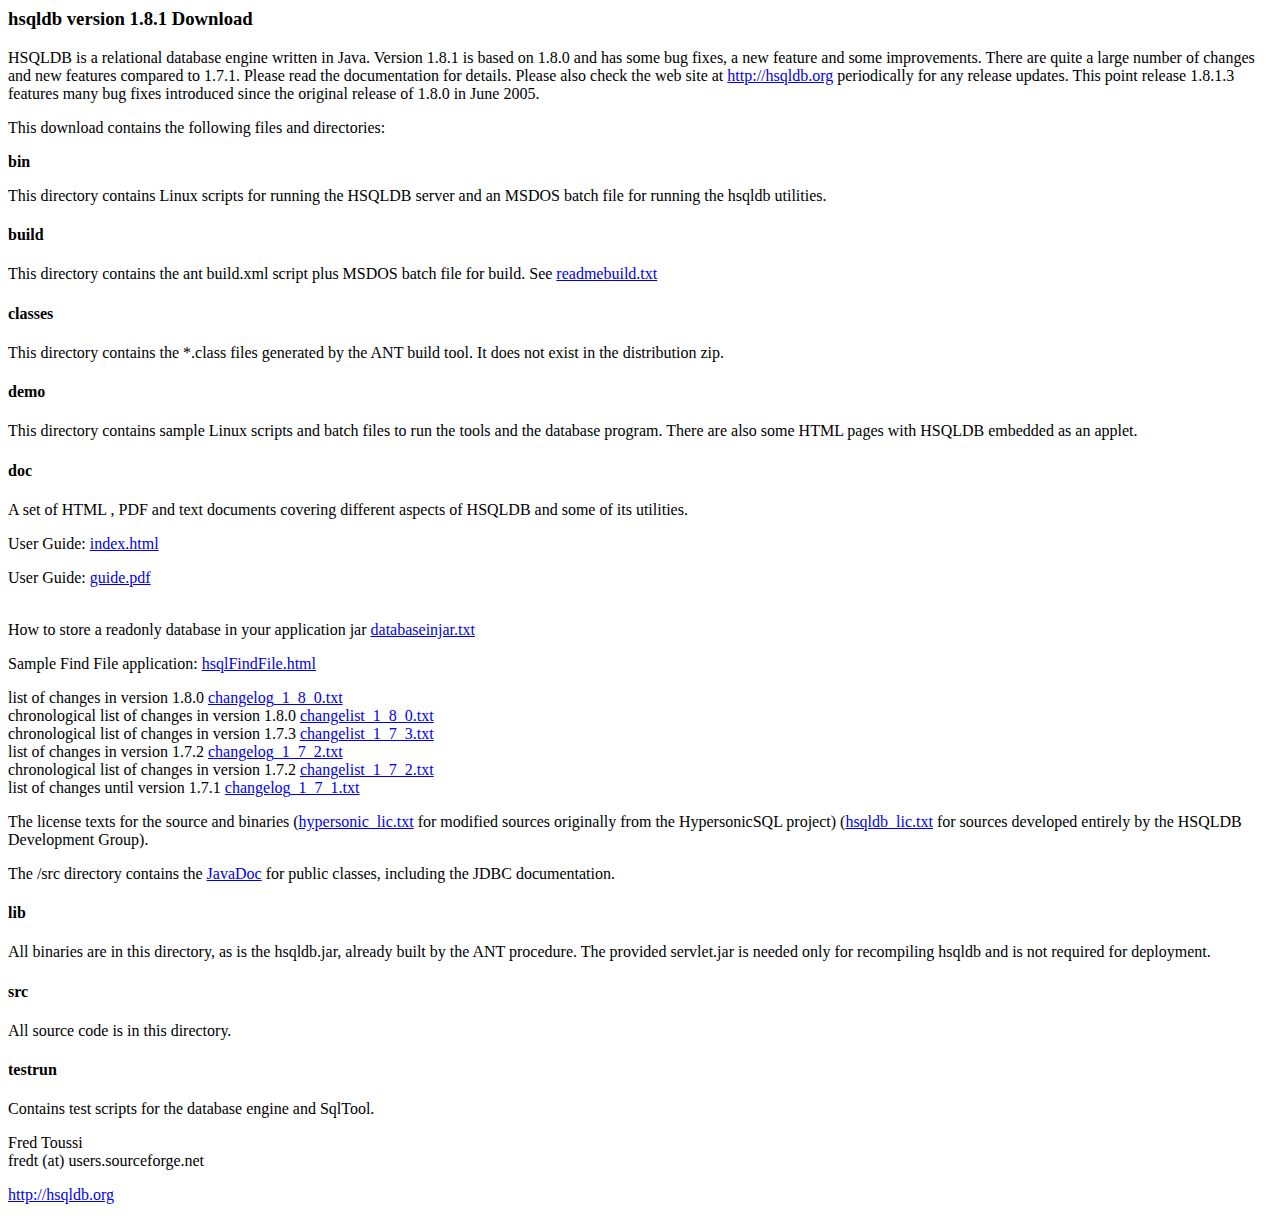
<file: index.html>
<!DOCTYPE HTML PUBLIC "-//W3C//DTD HTML 4.01 Transitional//EN">
<html><head>
<meta http-equiv="Content-Type" content="text/html; charset=iso-8859-1">
<title>HSQLDB</title></head>

<body>

<h3>hsqldb version 1.8.1 Download</h3>

<p>HSQLDB is a relational database engine written in Java. Version 1.8.1 is based on
  1.8.0 and has some bug fixes, a new feature and some improvements. There are quite a large number of changes and
  new features compared to 1.7.1. Please read the documentation for details. Please
  also check the web site at <a href="http://hsqldb.org/" target="_top">http://hsqldb.org</a>&nbsp;periodically
  for any release updates. This point release 1.8.1.3 features many bug fixes
  introduced since the original release of 1.8.0 in June 2005.</p>
<p>This download contains the following files and directories: </p>

<p><b>bin</b></p>

<p>This directory contains Linux scripts for running the HSQLDB
server and an MSDOS batch file for running the hsqldb utilities. </p>

<h4>build</h4>

<p>This directory contains the ant build.xml script plus MSDOS batch file for
  build. See <a href="build/readmebuild.txt">readmebuild.txt</a> </p>

<h4>classes</h4>

<p>This directory contains the *.class files generated by the ANT
build tool. It does not exist in the distribution zip.</p>

<h4>demo</h4>

<p>This directory contains sample Linux scripts and batch files
to run the tools and the database program. There are also some
HTML pages with HSQLDB embedded as an applet.</p>

<h4>doc</h4>

<p>A set of HTML , PDF and text documents covering different aspects of HSQLDB
  and some of its utilities.</p>
<p>User Guide: <a href="doc/guide/index.html">index.html</a></p>
<p>User Guide: <a href="doc/guide/guide.pdf">guide.pdf</a></p>
<p><br>
  How to store a readonly database in your application jar <a href="doc/databaseinjar.txt">
  databaseinjar.txt</a><br>
</p>
<p>Sample Find File application: <a href="doc/hsqlFindFile.html">hsqlFindFile.html</a><br>
</p>
<p>list of changes in version 1.8.0 <a href="doc/changelog_1_8_0.txt">changelog_1_8_0.txt</a>
  <br>
  chronological list of changes in version 1.8.0 <a href="doc/changelist_1_8_0.txt">changelist_1_8_0.txt</a>
  <br>
  chronological list of changes in version 1.7.3 <a href="doc/changelist_1_7_3.txt">changelist_1_7_3.txt</a>
  <br>
  list of changes in version 1.7.2 <a href="doc/changelog_1_7_2.txt">changelog_1_7_2.txt</a>
  <br>
  chronological list of changes in version 1.7.2 <a href="doc/changelist_1_7_2.txt">changelist_1_7_2.txt</a>
  <br>
  list of changes until version 1.7.1 <a href="doc/changelog_1_7_1.txt">changelog_1_7_1.txt</a>
</p>

<p>The license texts for the source and binaries
(<a href="doc/hypersonic_lic.txt">hypersonic_lic.txt</a> for modified sources originally from the HypersonicSQL project)
(<a href="doc/hsqldb_lic.txt">hsqldb_lic.txt</a> for sources developed entirely by the HSQLDB Development Group).</p>

<p>The /src directory contains the <a href="doc/src/">JavaDoc</a> for public classes,
including the JDBC documentation. </p>

<h4>lib</h4>

<p>All binaries are in this directory, as is the hsqldb.jar,
already built by the ANT procedure. The provided servlet.jar is
needed only for recompiling hsqldb and is not required for
deployment. </p>

<h4>src</h4>

<p>All source code is in this directory. </p>
<h4>testrun</h4>
<p>Contains test scripts for the database engine and SqlTool. </p>
<p>Fred Toussi<br>
  fredt (at) users.sourceforge.net</p>
<p><a href="http://hsqldb.org/" target="_top">http://hsqldb.org</a>&nbsp;</p>
</body></html>
</file>
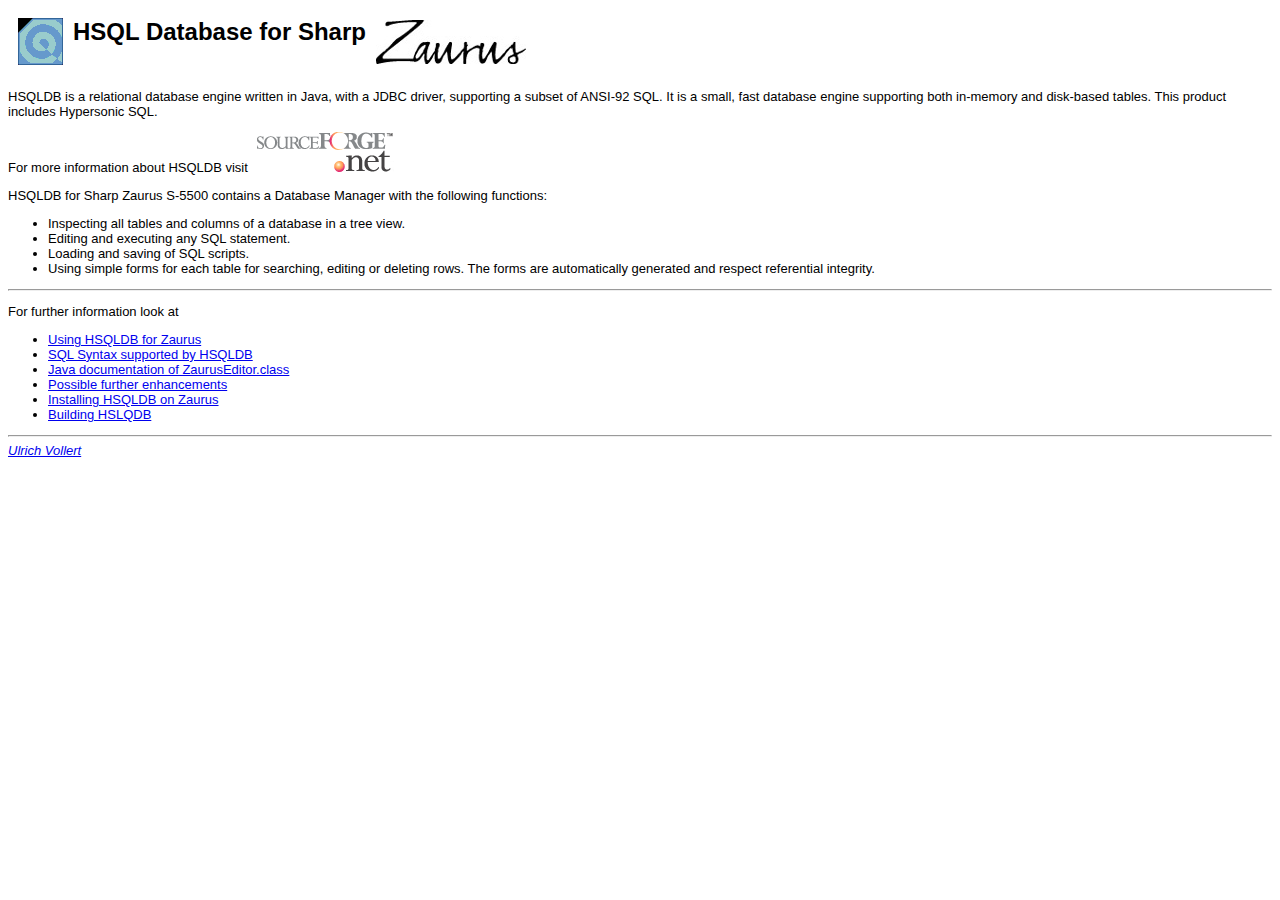
<file: doc/zaurus/index.html>
<!DOCTYPE HTML PUBLIC "-//W3C//DTD HTML 4.01 Transitional//EN">
<html>
  <head>
    <title>HSQL Database for Sharp Zaurus</title>
  </head>

<body bgcolor=#FFFFFF>
<font face="Arial, Helvetica" size="2">

<table border=0 cellspacing=10 cellpadding=0 >
	<tr> 
	  <td valign=CENTER> <img src="images/hsqldb.gif"></td>
	  <td><h2><font face="Arial">HSQL Database for Sharp </font></h2></td>
	  <td align=CENTER><img src="images/zaurus.jpeg"></td>
	</tr>
</table>


<p>HSQLDB is a relational database engine written in Java, with a JDBC
driver, supporting a subset of ANSI-92 SQL.  It is a small, fast
database engine supporting both in-memory and disk-based tables.
This product includes Hypersonic SQL.</p>

<p>For more information about HSQLDB visit 
<a href="http://hsqldb.sourceforge.net">
<img alt="sourceforge.net" src="images/sourceforge.gif" border=0>
</a></p>

<p>HSQLDB for Sharp Zaurus S-5500 contains a Database Manager with the following
functions:</p>

    <ul>
      <li>Inspecting all tables and columns of a database in a tree
      view.  
      <li>Editing and executing any SQL statement.  
      <li>Loading and saving of SQL scripts.

      <li>Using simple forms for each table for searching, editing or
      deleting rows. The forms are automatically generated and respect
      referential integrity.
    </ul>

    <hr>

<p>For further information look at</p>
    <ul>
      <li><a href=usage.html>Using HSQLDB for Zaurus</a>
      
   <li><a href=../hsqlSyntax.html>SQL Syntax supported by HSQLDB</a>
      <li><a href=org.hsqldb.util.ZaurusEditor.html>Java documentation of ZaurusEditor.class</a>
      <li><a href=todo.html>Possible further enhancements</a>
      <li><a href=installation.html>Installing HSQLDB on Zaurus</a>
      <li><a href=building.html>Building HSLQDB</a>
    </ul>
    <hr>
    <address><a href="mailto:hsqldb@ulrivo.de">Ulrich Vollert</a></address>
<!-- Created: Sun Oct  6 15:04:58 CEST 2002 -->
</font>
  </body>
</html>
</file>
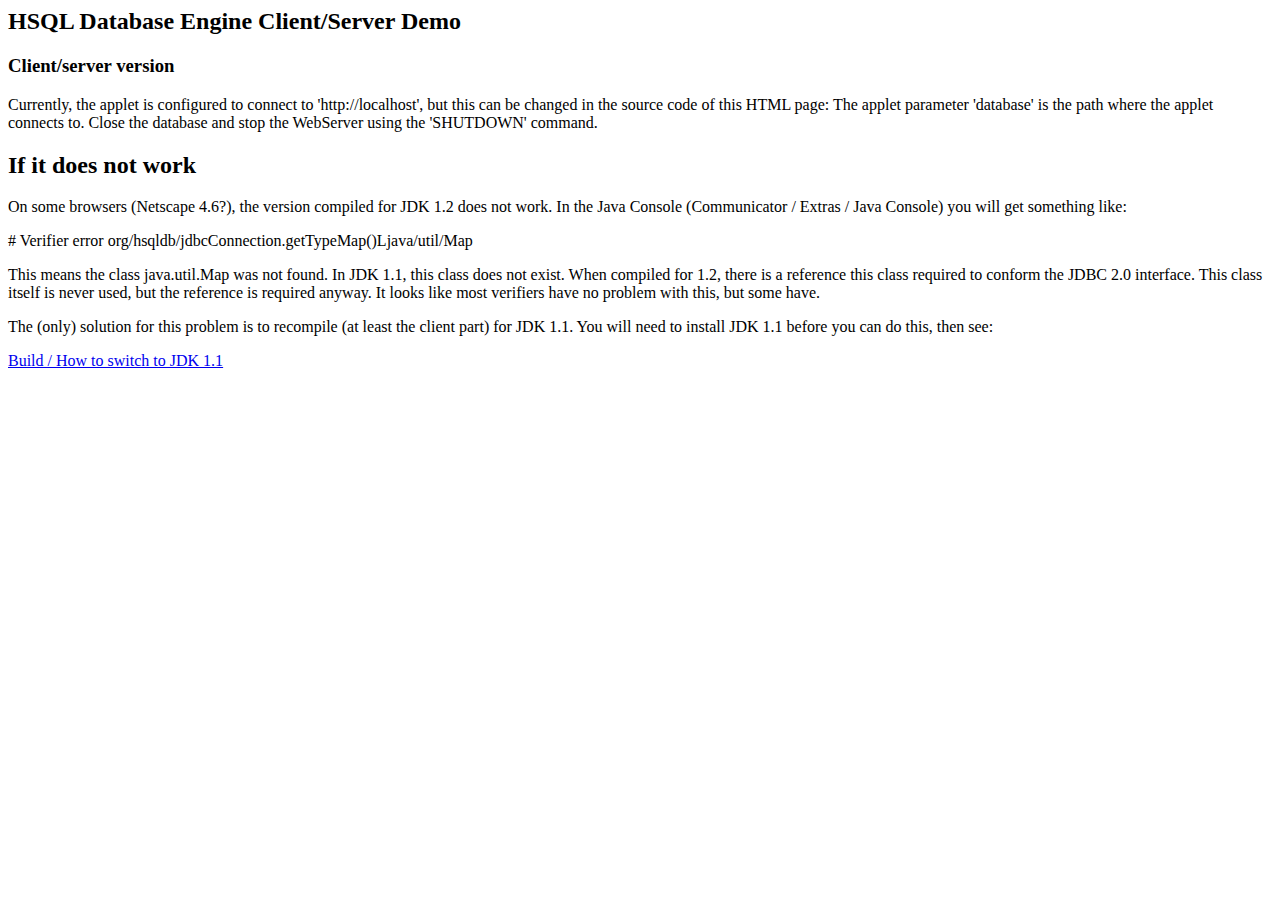
<file: demo/localhost_clientserver.html>
<html>
<head><title>HSQL Database Engine</title></head>
<body bgcolor=#FFFFFF>
<h2>HSQL Database Engine Client/Server Demo</h2>
<applet code="org.hsqldb.util.QueryTool" archive="hsqldb.jar" width="460" height="400" codebase="../lib/">
<param name="database" value="http://localhost">
</applet>

<h3>Client/server version</h3>
Currently, the applet is configured to connect to 'http://localhost',
but this can be changed in the source code of this HTML page:
The applet parameter 'database' is the path where the applet connects to.
Close the database and stop the WebServer using the 'SHUTDOWN' command.
<p>
<h2>If it does not work</h2>
On some browsers (Netscape 4.6?), the version compiled for
JDK 1.2 does not work. In the Java Console (Communicator
/ Extras / Java Console) you will get something like:
<p>
# Verifier error org/hsqldb/jdbcConnection.getTypeMap()Ljava/util/Map
<p>
This means the class java.util.Map was not found. In JDK 1.1,
this class does not exist. When compiled for 1.2, there is
a reference this class required to conform the JDBC 2.0 interface.
This class itself is never used, but the reference is required anyway.
It looks like most verifiers have no problem with this, but some
have.
<p>
The (only) solution for this problem is to recompile (at least the
client part) for JDK 1.1. You will need to install JDK 1.1 before
you can do this, then see:
<p><a href="doc/hsqlBuild.html">Build / How to switch to JDK 1.1</a>
</body></html>
</file>
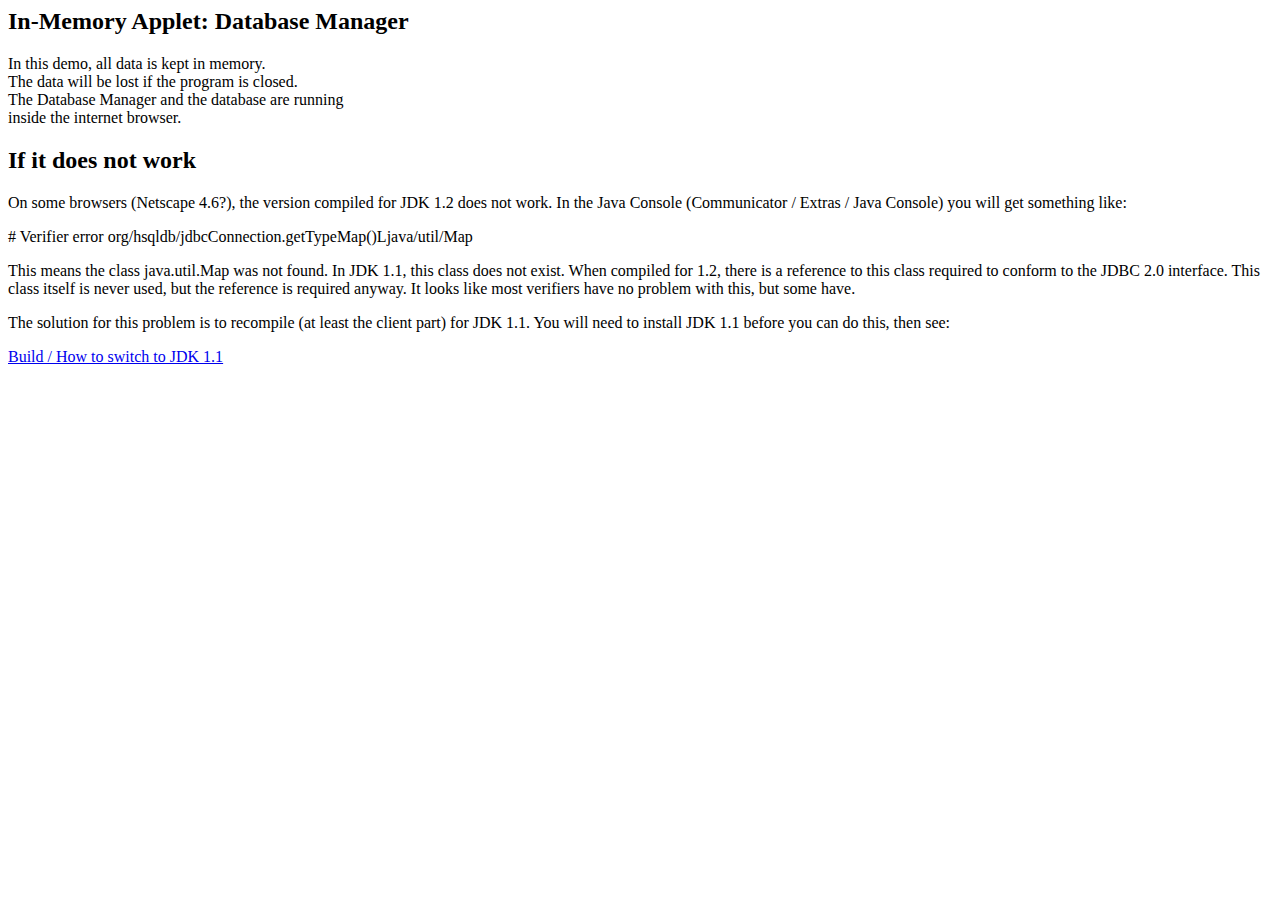
<file: demo/memorydbmanager.html>
<html>
<head><title>HSQL Database Engine</title></head>
<body bgcolor=#FFFFFF>
<h2>In-Memory Applet: Database Manager</h2>
<applet code="org.hsqldb.util.DatabaseManager" archive="hsqldb.jar" width="0" height="0" codebase="../lib/">
<param name="database" value=".">
</applet>
<p>
In this demo, all data is kept in memory.<br>
The data will be lost if the program is closed.<br>
The Database Manager and the database are running<br>
inside the internet browser.
<p>
<h2>If it does not work</h2>
On some browsers (Netscape 4.6?), the version compiled for
JDK 1.2 does not work. In the Java Console (Communicator
/ Extras / Java Console) you will get something like:
<p>
# Verifier error org/hsqldb/jdbcConnection.getTypeMap()Ljava/util/Map
<p> This means the class java.util.Map was not found. In JDK 1.1, this class does 
  not exist. When compiled for 1.2, there is a reference to this class required 
  to conform to the JDBC 2.0 interface. This class itself is never used, but the 
  reference is required anyway. It looks like most verifiers have no problem with 
  this, but some have. 
<p> The solution for this problem is to recompile (at least the client part) for 
  JDK 1.1. You will need to install JDK 1.1 before you can do this, then see: 
<p><a href="doc/hsqlBuild.html">Build / How to switch to JDK 1.1</a>
</body></html>
</file>
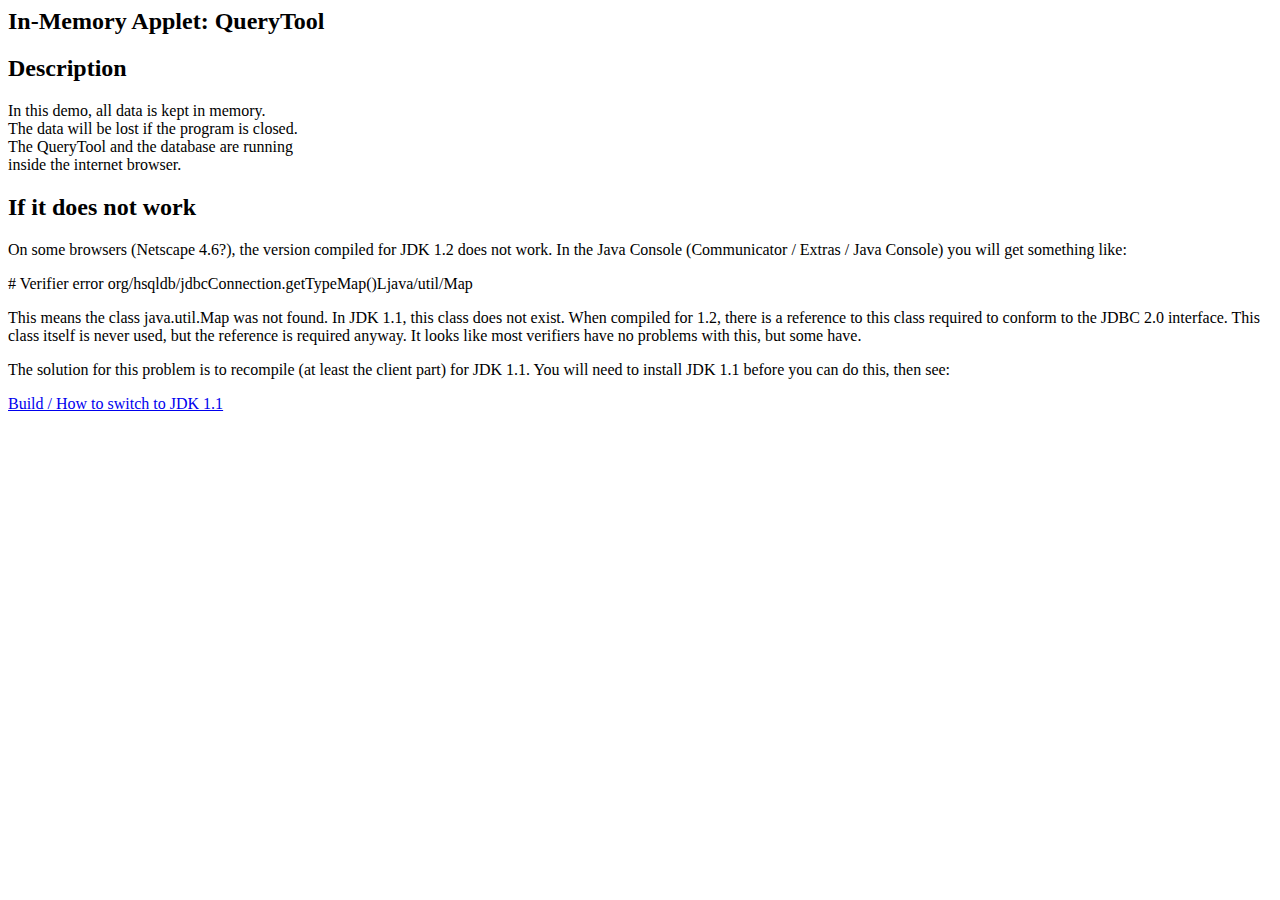
<file: demo/memoryquery.html>
<html>
<head><title>HSQL Database Engine</title></head>
<body bgcolor=#FFFFFF>
<h2>In-Memory Applet: QueryTool</h2>
<applet code="org.hsqldb.util.QueryTool" archive="hsqldb.jar" width="460" height="400" codebase="../lib/">
<param name="database" value=".">
</applet>
<p>
<h2>Description</h2>
In this demo, all data is kept in memory.<br>
The data will be lost if the program is closed.<br>
The QueryTool and the database are running<br>
inside the internet browser.
<p>
<h2>If it does not work</h2>
On some browsers (Netscape 4.6?), the version compiled for
JDK 1.2 does not work. In the Java Console (Communicator
/ Extras / Java Console) you will get something like:
<p>
# Verifier error org/hsqldb/jdbcConnection.getTypeMap()Ljava/util/Map
<p> This means the class java.util.Map was not found. In JDK 1.1, this class does 
  not exist. When compiled for 1.2, there is a reference to this class required 
  to conform to the JDBC 2.0 interface. This class itself is never used, but the 
  reference is required anyway. It looks like most verifiers have no problems 
  with this, but some have. 
<p> The solution for this problem is to recompile (at least the client part) for 
  JDK 1.1. You will need to install JDK 1.1 before you can do this, then see: 
<p><a href="doc/hsqlBuild.html">Build / How to switch to JDK 1.1</a>
</body></html>
</file>
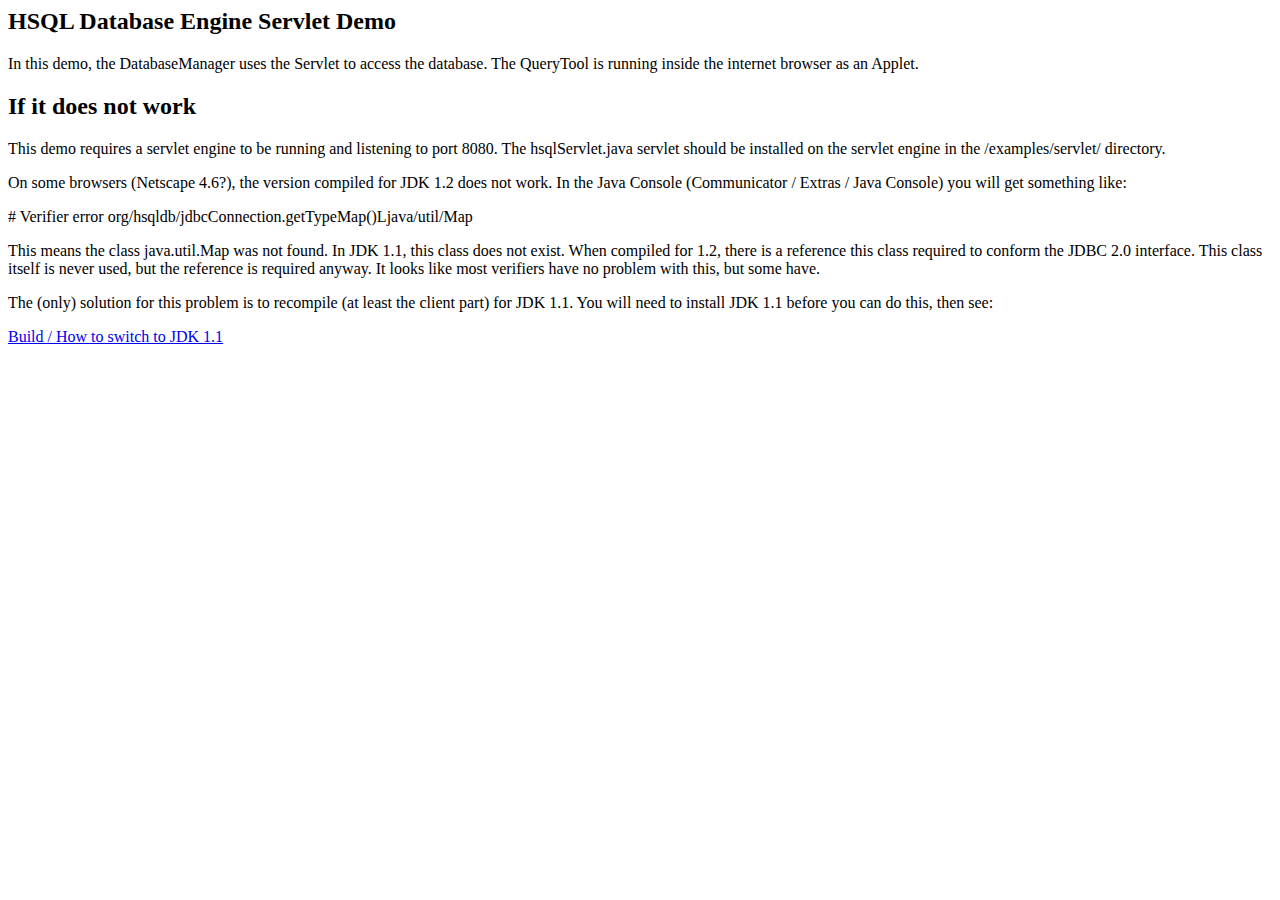
<file: demo/servletdemo.html>
<html>
<head><title>HSQL Database Engine</title></head>
<body bgcolor=#FFFFFF>
<h2>HSQL Database Engine Servlet Demo</h2>
<applet code="org.hsqldb.util.QueryTool" archive="hsqldb.jar" width="460" height="400" codebase="../lib/">
<param name="database" value="http://localhost:8080/examples/servlet/hsqlServlet">
</applet>
<p>
In this demo, the DatabaseManager uses the Servlet to access the database. The QueryTool is running inside
the internet browser as an Applet.
<p>
<h2>If it does not work</h2>
<p>This demo requires a servlet engine to be running and listening to port 8080. The hsqlServlet.java servlet should be installed on the servlet engine in the /examples/servlet/ directory.</p>
<p>On some browsers (Netscape 4.6?), the version compiled for
JDK 1.2 does not work. In the Java Console (Communicator
/ Extras / Java Console) you will get something like:
</p>
<p>
# Verifier error org/hsqldb/jdbcConnection.getTypeMap()Ljava/util/Map
<p>
This means the class java.util.Map was not found. In JDK 1.1,
this class does not exist. When compiled for 1.2, there is
a reference this class required to conform the JDBC 2.0 interface.
This class itself is never used, but the reference is required anyway.
It looks like most verifiers have no problem with this, but some
have.
<p>
The (only) solution for this problem is to recompile (at least the
client part) for JDK 1.1. You will need to install JDK 1.1 before
you can do this, then see:
<p><a href="../doc/build.html">Build / How to switch to JDK 1.1</a>
</body></html>
</file>
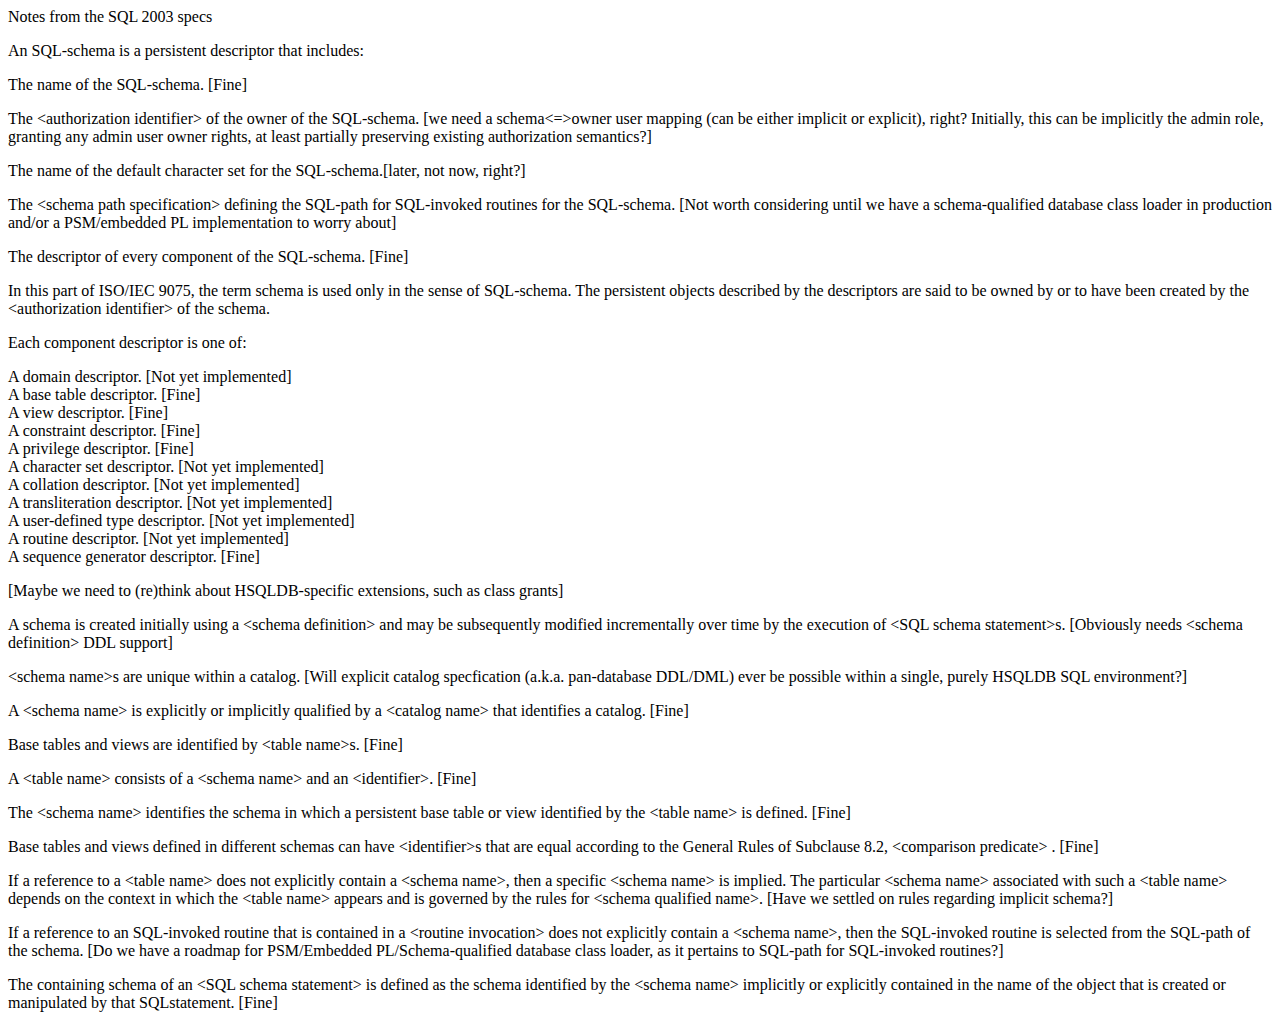
<file: devdoc/schemas.html>
<html>
<head>
<title>SQL Schema Notes</title>
<meta http-equiv="Content-Type" content="text/html; charset=iso-8859-1">
</head>

<body bgcolor="#FFFFFF" text="#000000">
<p>Notes from the SQL 2003 specs</p>
<p>An SQL-schema is a persistent descriptor that includes: </p>
<p>The name of the SQL-schema. [Fine]</p>
<p>The &lt;authorization identifier&gt; of the owner of the SQL-schema. [we need 
  a schema&lt;=&gt;owner user mapping (can be either implicit or explicit), right? 
  Initially, this can be implicitly the admin role, granting any admin user owner 
  rights, at least partially preserving existing authorization semantics?]</p>
<p>The name of the default character set for the SQL-schema.[later, not now, right?]</p>
<p>The &lt;schema path specification&gt; defining the SQL-path for SQL-invoked 
  routines for the SQL-schema. [Not worth considering until we have a schema-qualified 
  database class loader in production and/or a PSM/embedded PL implementation 
  to worry about]</p>
<p>The descriptor of every component of the SQL-schema. [Fine]</p>
<p>In this part of ISO/IEC 9075, the term schema is used only in the sense of 
  SQL-schema. The persistent objects described by the descriptors are said to 
  be owned by or to have been created by the &lt;authorization identifier&gt; 
  of the schema. </p>
<p>Each component descriptor is one of: </p>
<p>A domain descriptor. [Not yet implemented]<br>
  A base table descriptor. [Fine] <br>
  A view descriptor. [Fine]<br>
  A constraint descriptor. [Fine]<br>
  A privilege descriptor. [Fine]<br>
  A character set descriptor. [Not yet implemented] <br>
  A collation descriptor. [Not yet implemented]<br>
  A transliteration descriptor. [Not yet implemented] <br>
  A user-defined type descriptor. [Not yet implemented] <br>
  A routine descriptor. [Not yet implemented]<br>
  A sequence generator descriptor. [Fine]</p>
<p>[Maybe we need to (re)think about HSQLDB-specific extensions, such as class 
  grants]</p>
<p>A schema is created initially using a &lt;schema definition&gt; and may be 
  subsequently modified incrementally over time by the execution of &lt;SQL schema 
  statement&gt;s. [Obviously needs &lt;schema definition&gt; DDL support]</p>
<p>&lt;schema name&gt;s are unique within a catalog. [Will explicit catalog specfication 
  (a.k.a. pan-database DDL/DML) ever be possible within a single, purely HSQLDB 
  SQL environment?]</p>
<p>A &lt;schema name&gt; is explicitly or implicitly qualified by a &lt;catalog 
  name&gt; that identifies a catalog. [Fine]</p>
<p>Base tables and views are identified by &lt;table name&gt;s. [Fine]</p>
<p>A &lt;table name&gt; consists of a &lt;schema name&gt; and an &lt;identifier&gt;. 
  [Fine]</p>
<p>The &lt;schema name&gt; identifies the schema in which a persistent base table 
  or view identified by the &lt;table name&gt; is defined. [Fine]</p>
<p>Base tables and views defined in different schemas can have &lt;identifier&gt;s 
  that are equal according to the General Rules of Subclause 8.2, &lt;comparison 
  predicate&gt; . [Fine]</p>
<p>If a reference to a &lt;table name&gt; does not explicitly contain a &lt;schema 
  name&gt;, then a specific &lt;schema name&gt; is implied. The particular &lt;schema 
  name&gt; associated with such a &lt;table name&gt; depends on the context in 
  which the &lt;table name&gt; appears and is governed by the rules for &lt;schema 
  qualified name&gt;. [Have we settled on rules regarding implicit schema?] </p>
<p>If a reference to an SQL-invoked routine that is contained in a &lt;routine 
  invocation&gt; does not explicitly contain a &lt;schema name&gt;, then the SQL-invoked 
  routine is selected from the SQL-path of the schema. [Do we have a roadmap for 
  PSM/Embedded PL/Schema-qualified database class loader, as it pertains to SQL-path 
  for SQL-invoked routines?]</p>
<p>The containing schema of an &lt;SQL schema statement&gt; is defined as the 
  schema identified by the &lt;schema name&gt; implicitly or explicitly contained 
  in the name of the object that is created or manipulated by that SQLstatement. 
  [Fine]</p>
<p></p>
</body>
</html>
</file>
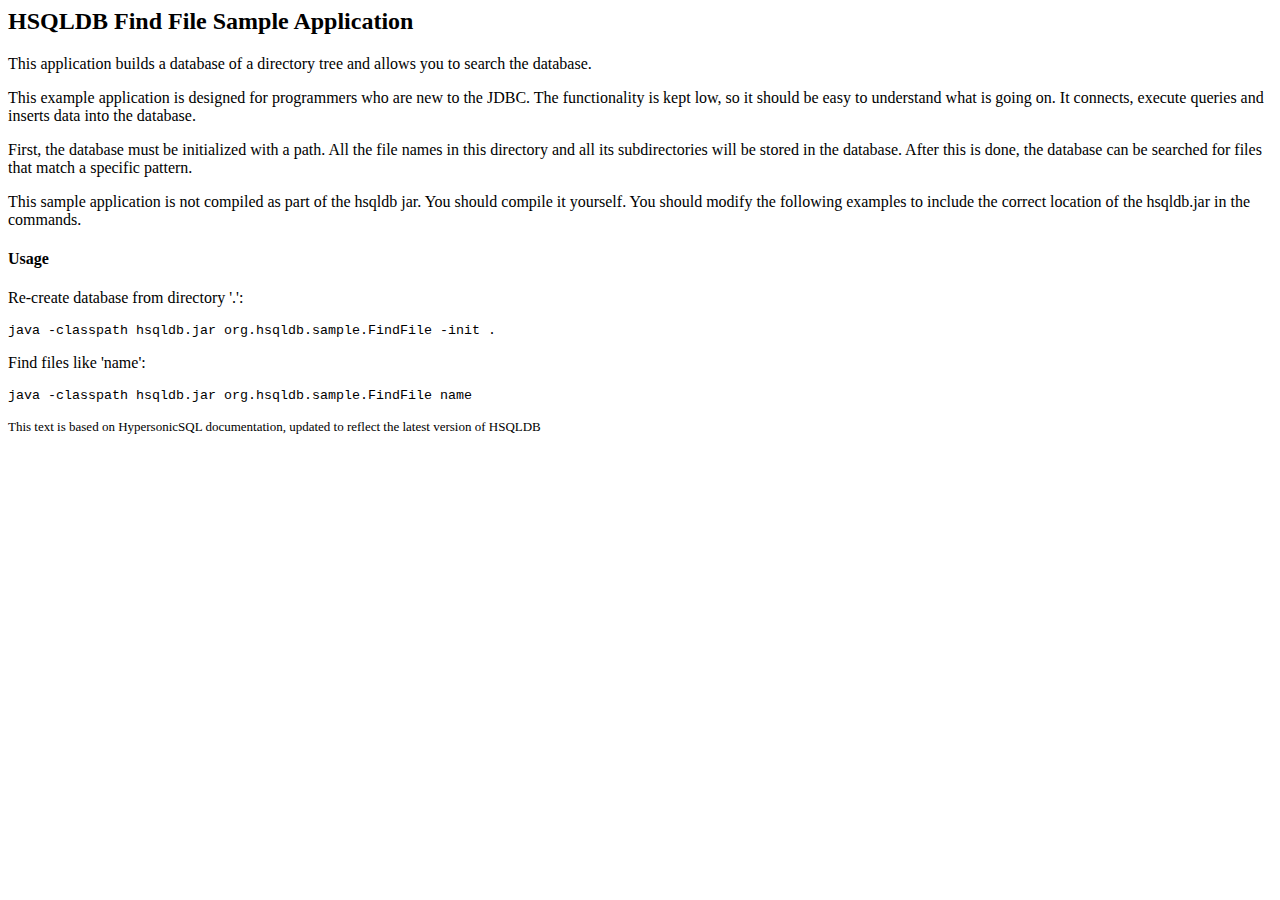
<file: doc/hsqlFindFile.html>
<html>
<head>
<meta http-equiv=Content-Type content="text/html; charset=us-ascii">
<title>HSQLDB Find File Sample Application</title>
</head>
<body bgcolor=#FFFFFF lang=EN-GB class="Normal">
<h2>HSQLDB  Find File Sample Application</h2>
<p>This application builds a database of a directory tree and allows you to search 
  the database.</p>
<p>This example application is designed for programmers who are new to the JDBC. 
  The functionality is kept low, so it should be easy to understand what is going 
  on. It connects, execute queries and inserts data into the database. </p>
<p>First, the database must be initialized with a path. All the file names in 
  this directory and all its subdirectories will be stored in the database. After 
  this is done, the database can be searched for files that match a specific pattern. 
</p>
<p>This sample application is not compiled as part of the hsqldb jar. You should 
  compile it yourself. You should modify the following examples to include the 
  correct location of the hsqldb.jar in the commands. </p>
<h4>Usage</h4>
<p>Re-create database from directory '.': </p>
<p><code><span style='font-size:10.0pt;font-family:"Courier New"'>java -classpath 
  hsqldb.jar org.hsqldb.sample.FindFile -init .</span></code> </p>
<p>Find files like 'name': </p>
<p><code><span style='font-size:10.0pt;font-family:"Courier New"'>java -classpath 
  hsqldb.jar org.hsqldb.sample.FindFile name</span></code> </p>
<p><font size="-1">This text is based on HypersonicSQL documentation, updated to reflect the latest version of HSQLDB</font></p>
</body>
</html>
</file>
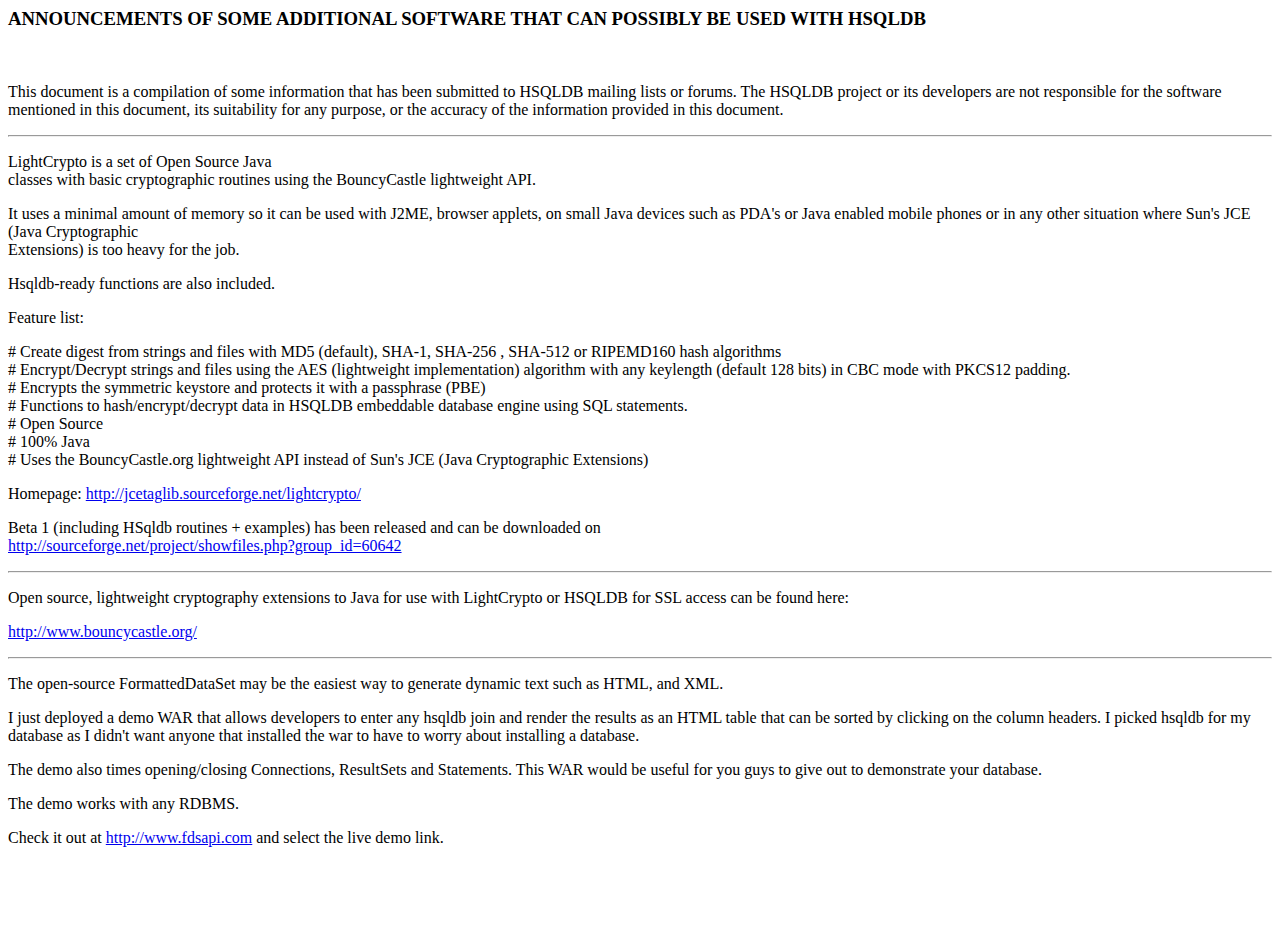
<file: doc/hsqlSoftwareLinks.html>
<HTML>
<h3>ANNOUNCEMENTS OF SOME ADDITIONAL SOFTWARE THAT CAN POSSIBLY BE USED WITH HSQLDB</h3>
<p>&nbsp;</p>
<p>This document is a compilation of some information that has been submitted to HSQLDB mailing lists or forums.  The HSQLDB project or its developers are not responsible for the software mentioned in this document, its suitability for any purpose, or the accuracy of the information provided in this document.</p>
<hr>
<p>LightCrypto is a set of Open Source Java<br>
  classes with basic cryptographic routines using the BouncyCastle lightweight API.</p>
<p>It uses a minimal amount of memory so it can be used with J2ME, browser applets, on small Java devices such as PDA's or Java enabled mobile phones or in any other situation where Sun's JCE (Java Cryptographic<br>
  Extensions) is too heavy for the job.</p>
<p>Hsqldb-ready functions are also included.</p>
<p>Feature list:</p>
<p># Create digest from strings and files with MD5 (default), SHA-1, SHA-256 , SHA-512 or RIPEMD160 hash algorithms<br>
  # Encrypt/Decrypt strings and files using the AES (lightweight implementation) algorithm with any keylength (default 128 bits) in CBC mode with PKCS12 padding.<br>
  # Encrypts the symmetric keystore and protects it with a passphrase (PBE)<br>
  # Functions to hash/encrypt/decrypt data in HSQLDB embeddable database engine using SQL statements.<br>
  # Open Source<br>
  # 100% Java<br>
  # Uses the BouncyCastle.org lightweight API instead of Sun's JCE (Java Cryptographic Extensions)</p>
<p>Homepage: <a href="http://jcetaglib.sourceforge.net/lightcrypto/">http://jcetaglib.sourceforge.net/lightcrypto/</a></p>
<p>Beta 1 (including HSqldb routines + examples) has been released and can be downloaded on<br>
  <a href="http://sourceforge.net/project/showfiles.php?group_id=60642">http://sourceforge.net/project/showfiles.php?group_id=60642</a></p>
<hr>
<p>Open source, lightweight cryptography extensions to Java for use with LightCrypto or HSQLDB for SSL access can be found here:</p>
<p><a href="http://www.bouncycastle.org/">http://www.bouncycastle.org/</a></p>
<hr>
<p>The open-source FormattedDataSet may be the easiest way to generate dynamic text such as HTML, and XML. </p>
<p>I just deployed a demo WAR that allows developers to enter any hsqldb join and render the results as an HTML table that can be sorted by clicking on the column headers. I picked hsqldb for my database as I didn't want anyone that installed the war to have to worry about installing a database. </p>
<p>The demo also times opening/closing Connections, ResultSets and Statements. This WAR would be useful for you guys to give out to demonstrate your database.</p>
<p>The demo works with any RDBMS. </p>
<p>Check it out at <a href="http://www.fdsapi.com">http://www.fdsapi.com</a> and select the live demo link.</p>
<p>&nbsp;</p>
<p>&nbsp;</p>


</HTML>
</file>
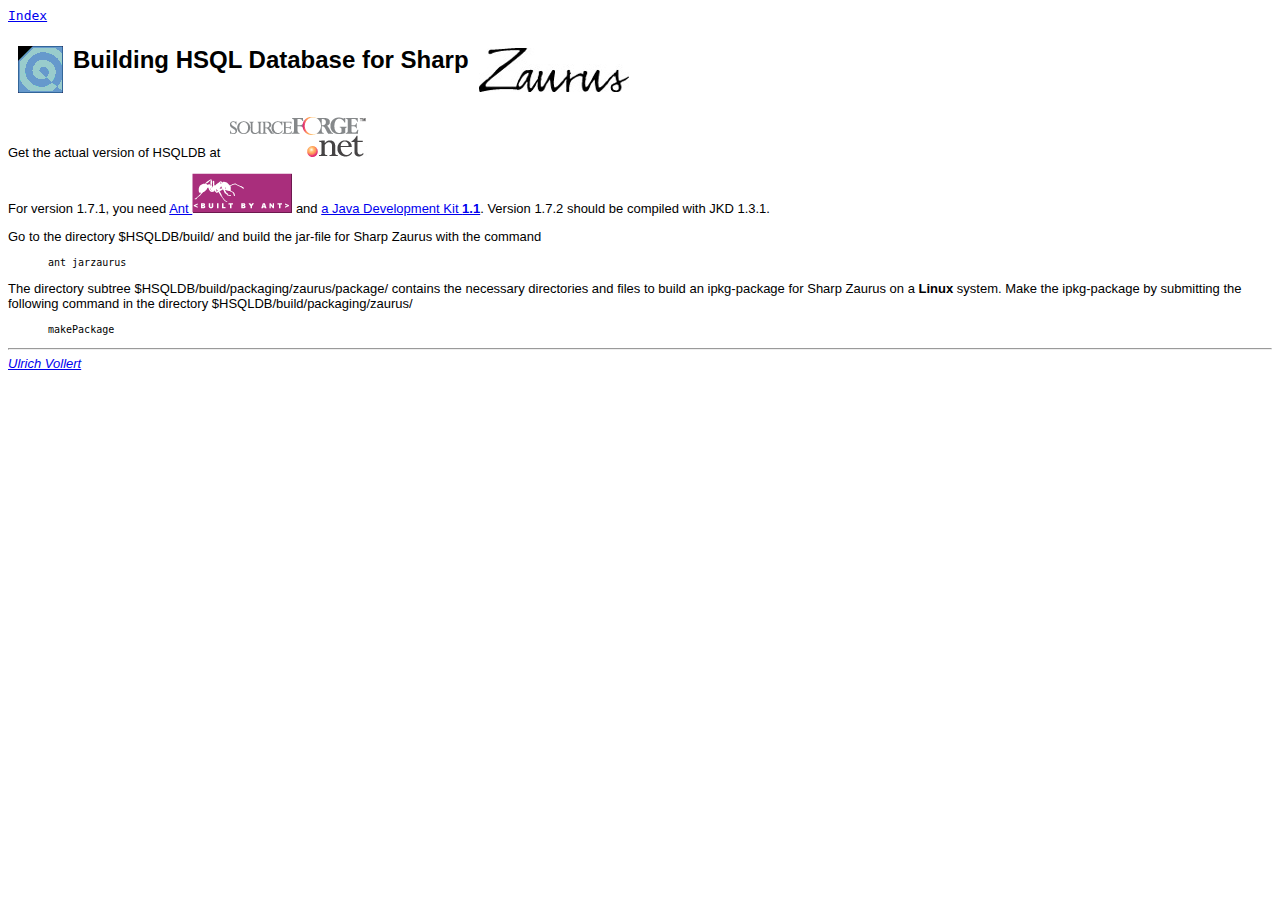
<file: doc/zaurus/building.html>
<!DOCTYPE HTML PUBLIC "-//W3C//DTD HTML 4.01 Transitional//EN">
<html>
  <head>
    <title>Building HSQLDB</title>
  </head>

<body bgcolor=#FFFFFF>
<pre>
<a href="index.html">Index</a></pre>
<font face="Arial, Helvetica" size="2">

<table border=0 cellspacing=10 cellpadding=0 >
	<tr> 
	  <td valign=CENTER> <img src="images/hsqldb.gif"></td>
	  <td><h2><font face="Arial">Building HSQL Database for Sharp </font></h2></td>
	  <td align=CENTER><img src="images/zaurus.jpeg"></td>
	</tr>
</table>


<p>Get the actual version of HSQLDB at <a href="http://hsqldb.sourceforge.net">
<img alt="sourceforge.net" src="images/sourceforge.gif" border=0>
</a></p>

<p>For version 1.7.1, you need <a href=http://jakarta.apache.org/ant/index.html>Ant <img
alt="Ant" src="images/nicksant3.gif" border=0></a> and <a
href=http://java.sun.com/products/archive/>a Java Development Kit
<b>1.1</b></a>. Version 1.7.2 should be compiled with JKD 1.3.1.</p>


<p> Go to the directory $HSQLDB/build/ and
build the jar-file for Sharp Zaurus with the command

<blockquote><tt>ant jarzaurus</tt></blockquote>



<p>The directory subtree $HSQLDB/build/packaging/zaurus/package/ contains the necessary
directories and files to build an ipkg-package for Sharp Zaurus on a
<b>Linux</b> system. Make the ipkg-package by submitting the following
command in the directory $HSQLDB/build/packaging/zaurus/

<blockquote><tt>makePackage</tt></blockquote>


    <hr>
    <address><a href="mailto:hsqldb@ulrivo.de">Ulrich Vollert</a></address>
<!-- Created: Mon Oct 14 22:58:55 CEST 2002 -->
</font>
  </body>
</html>
</file>
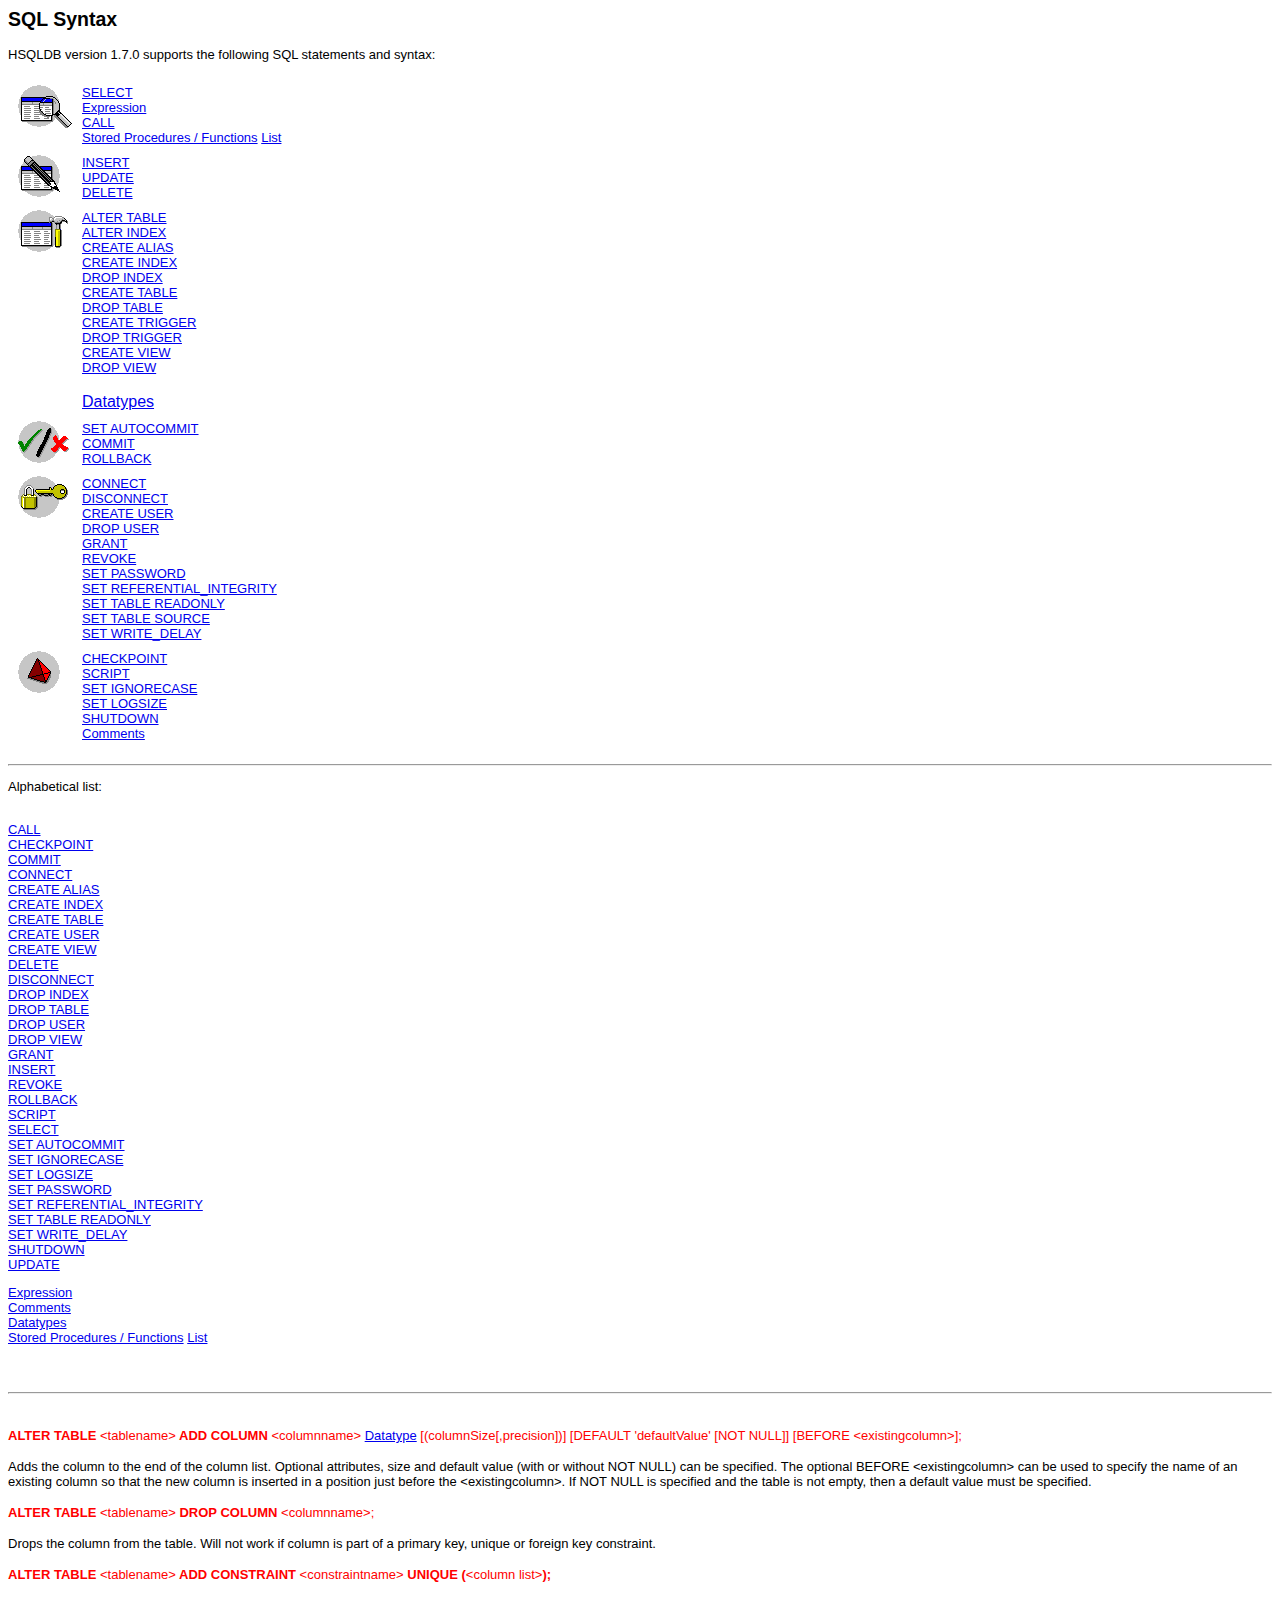
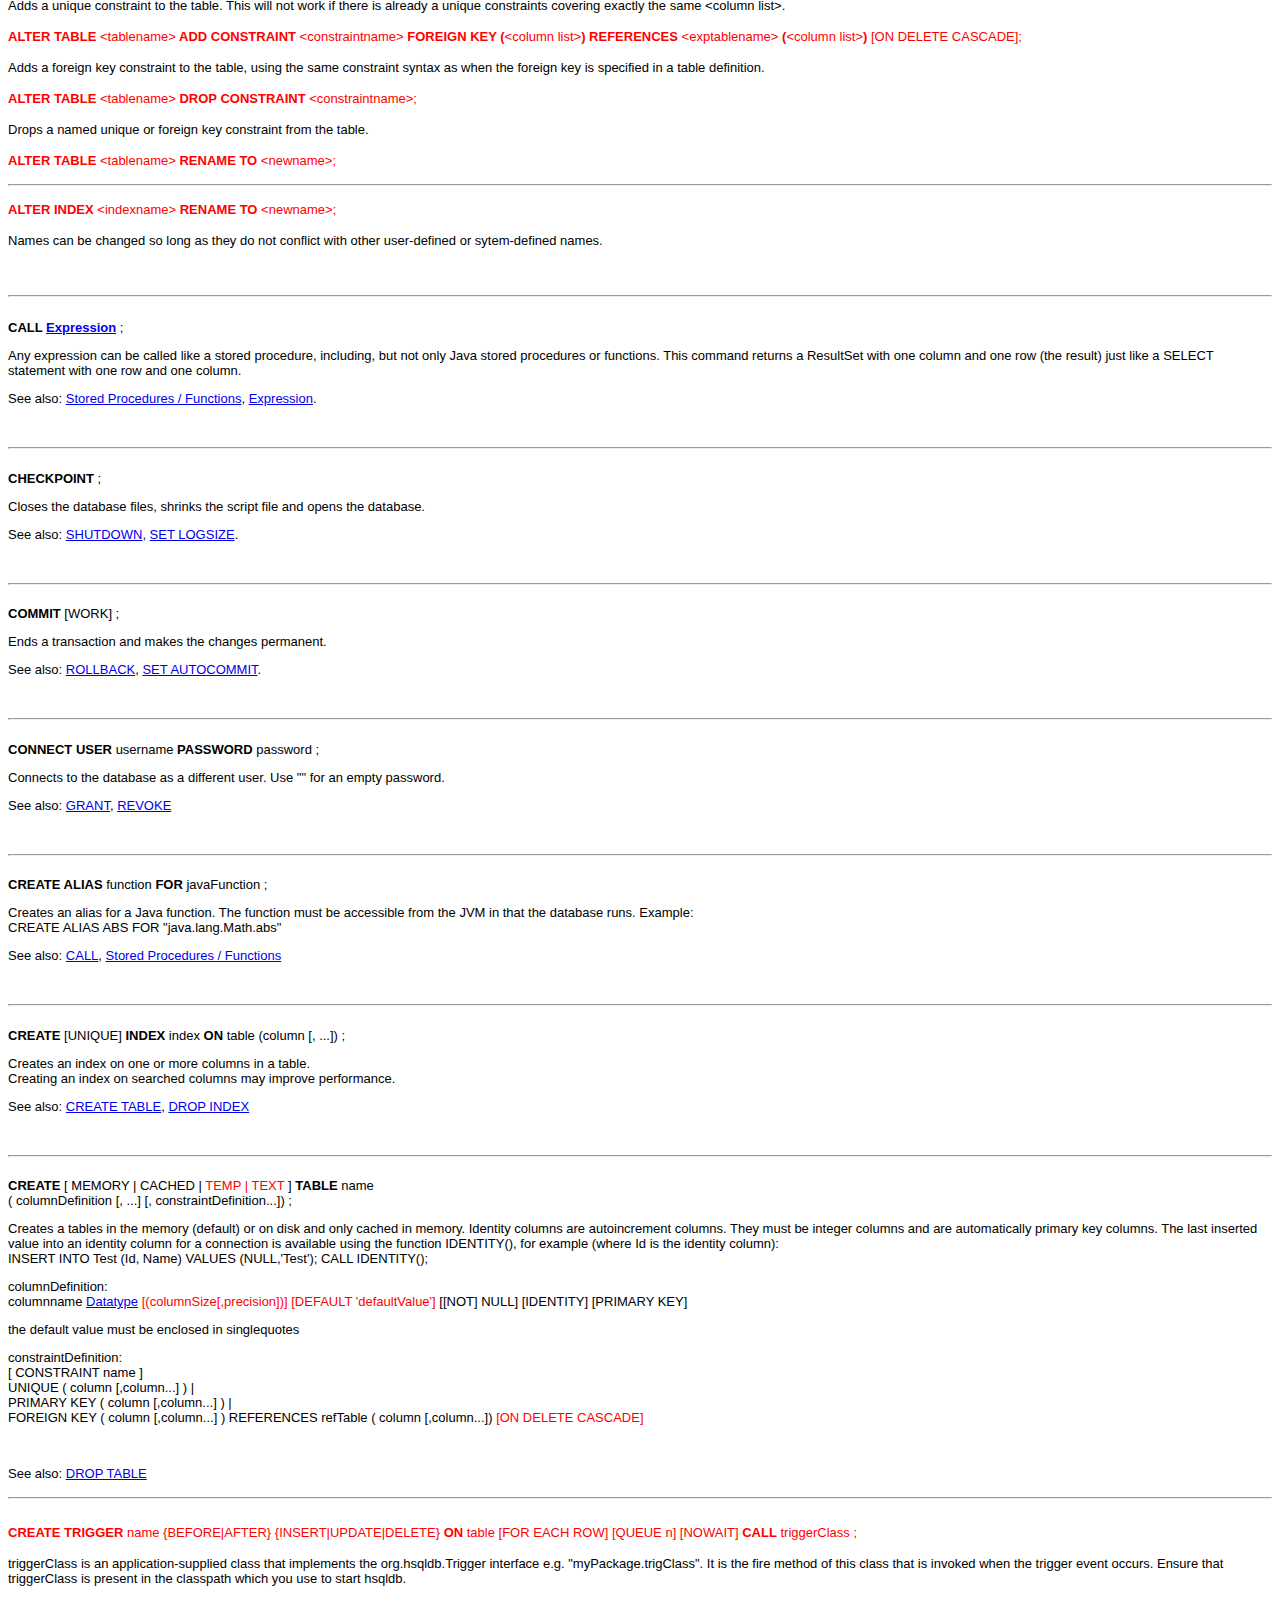
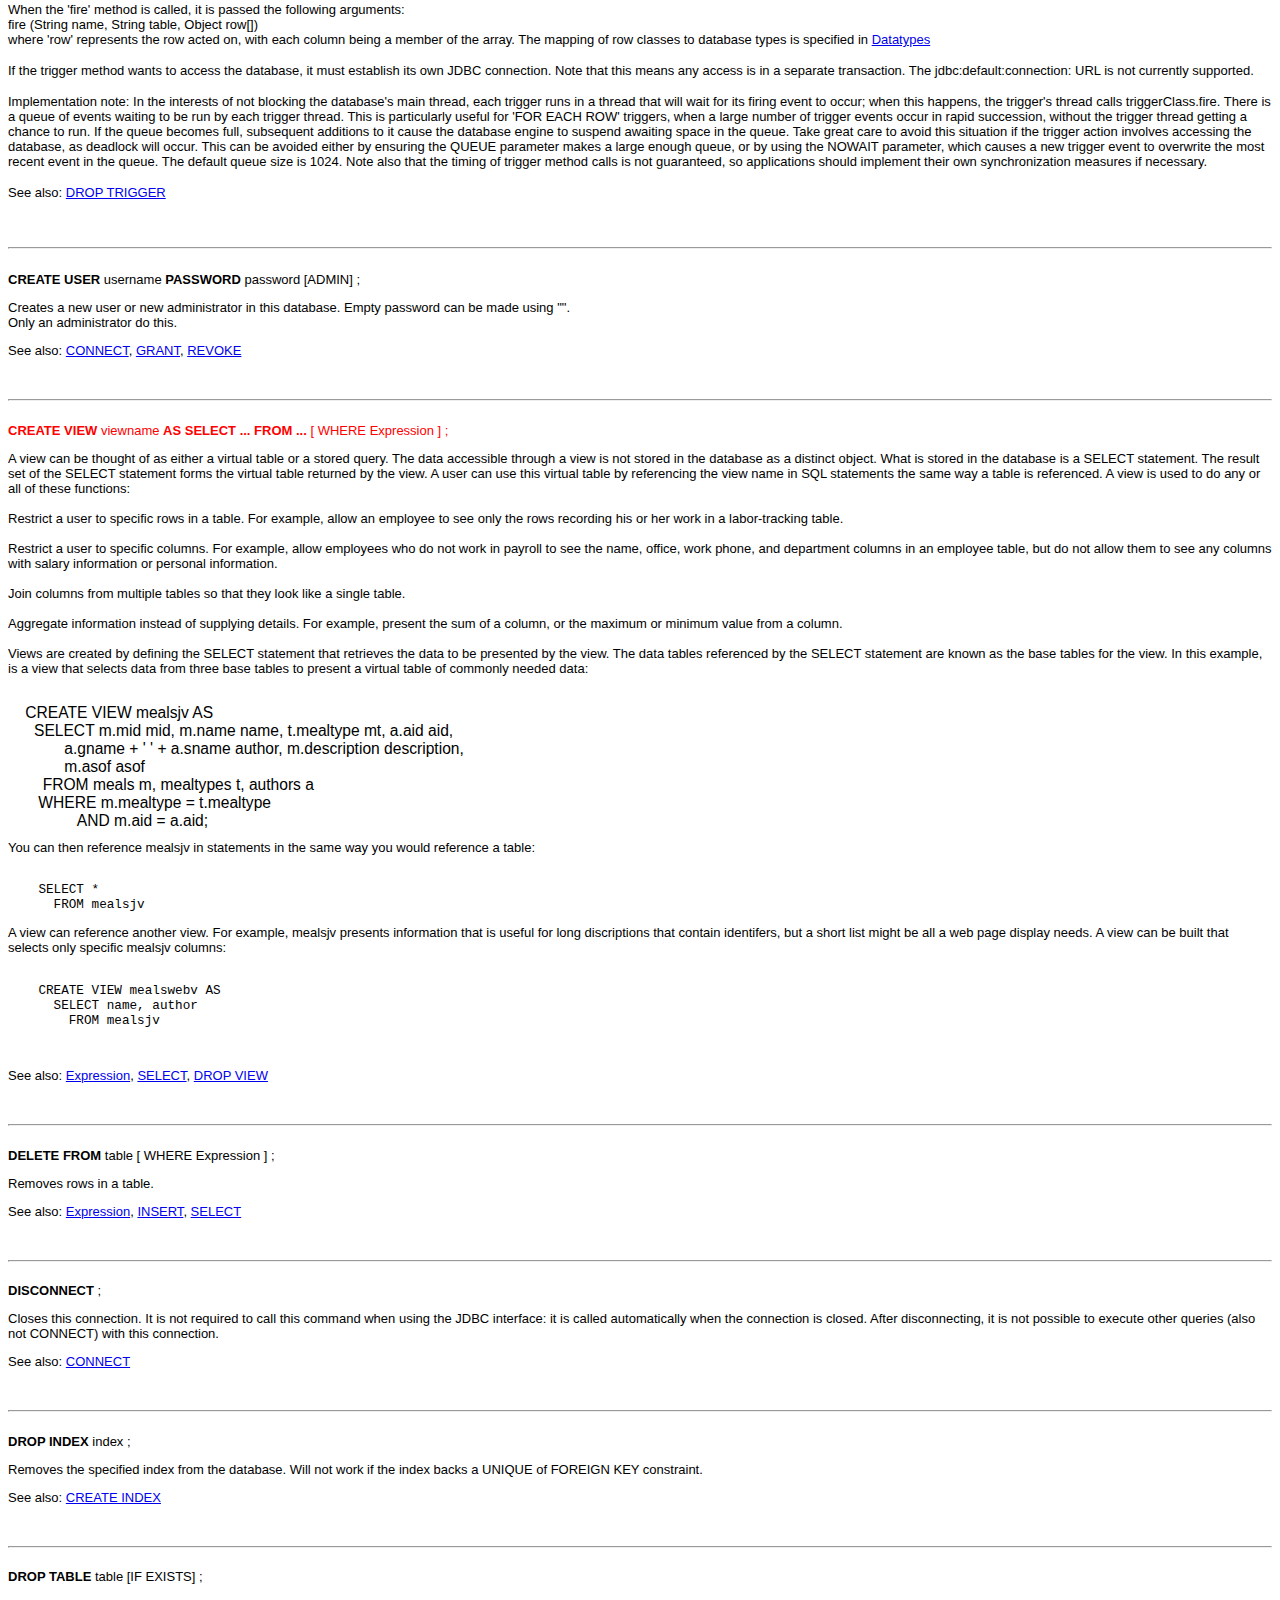
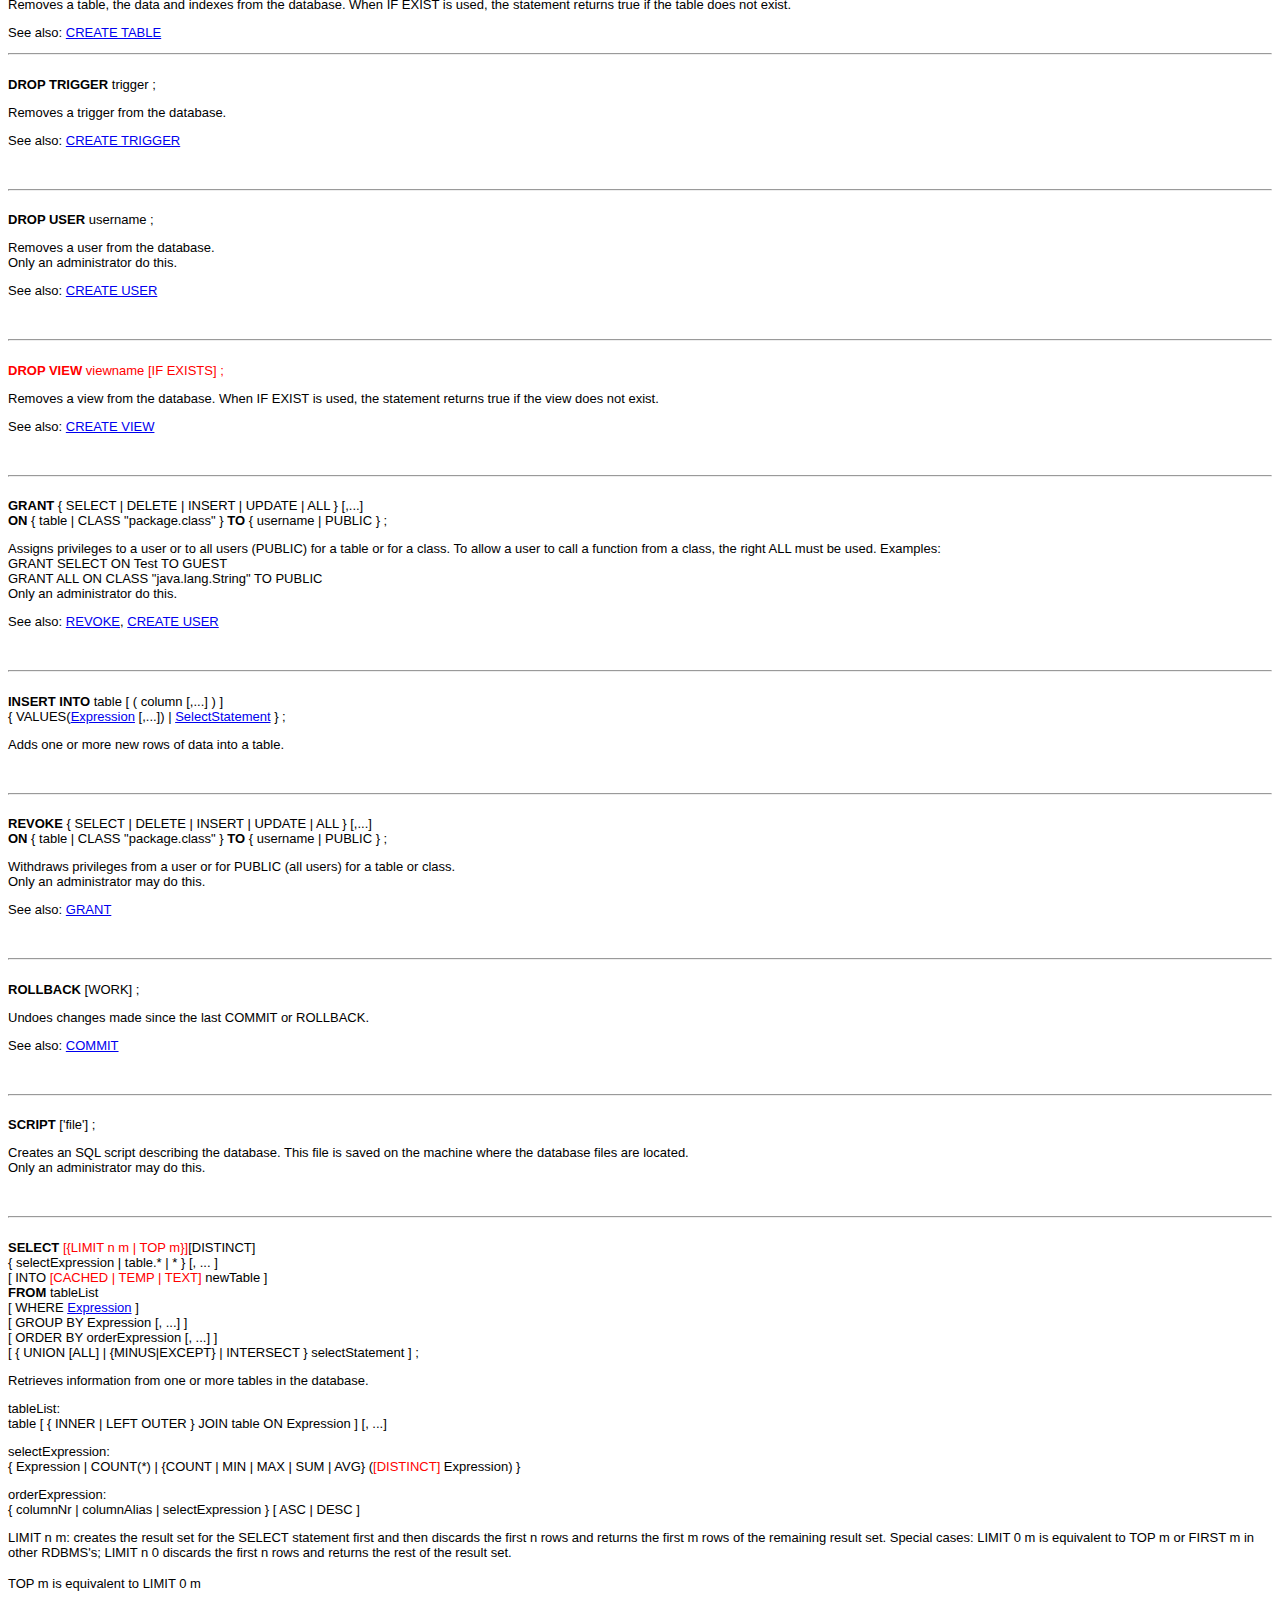
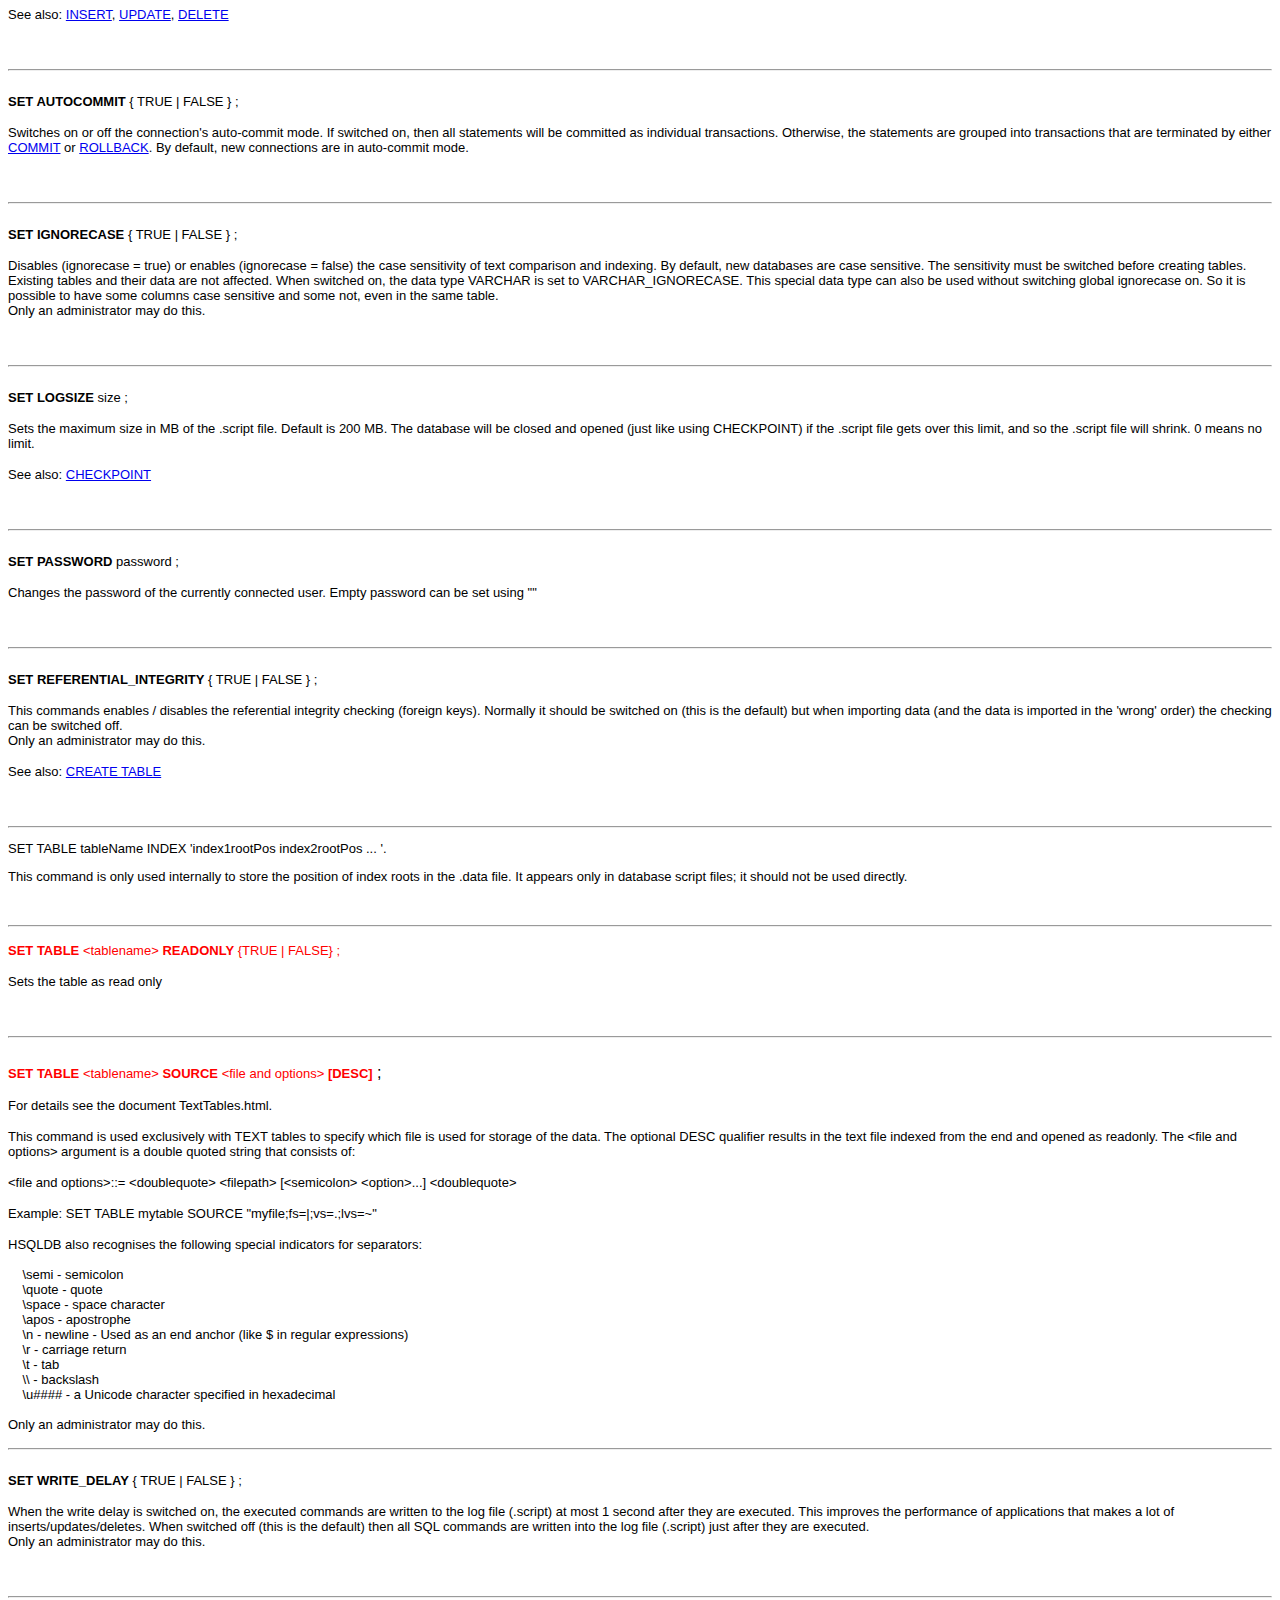
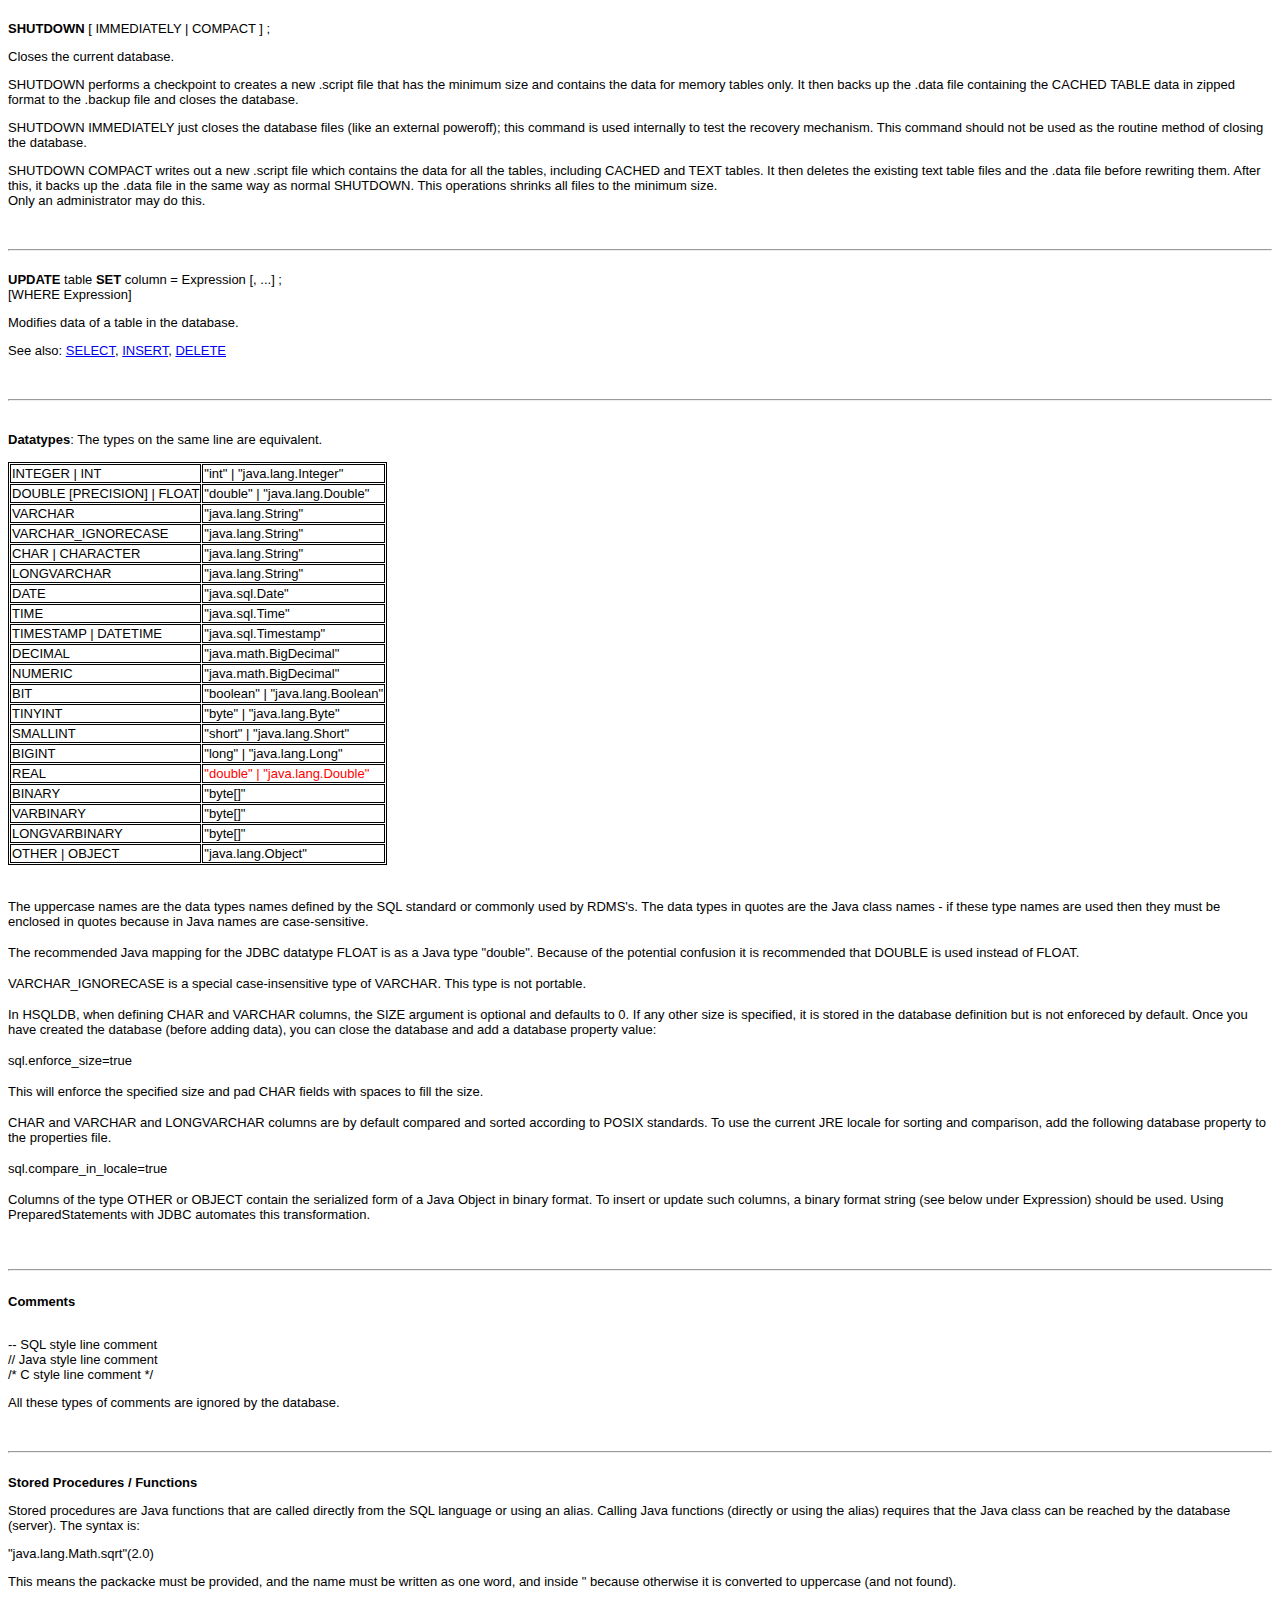
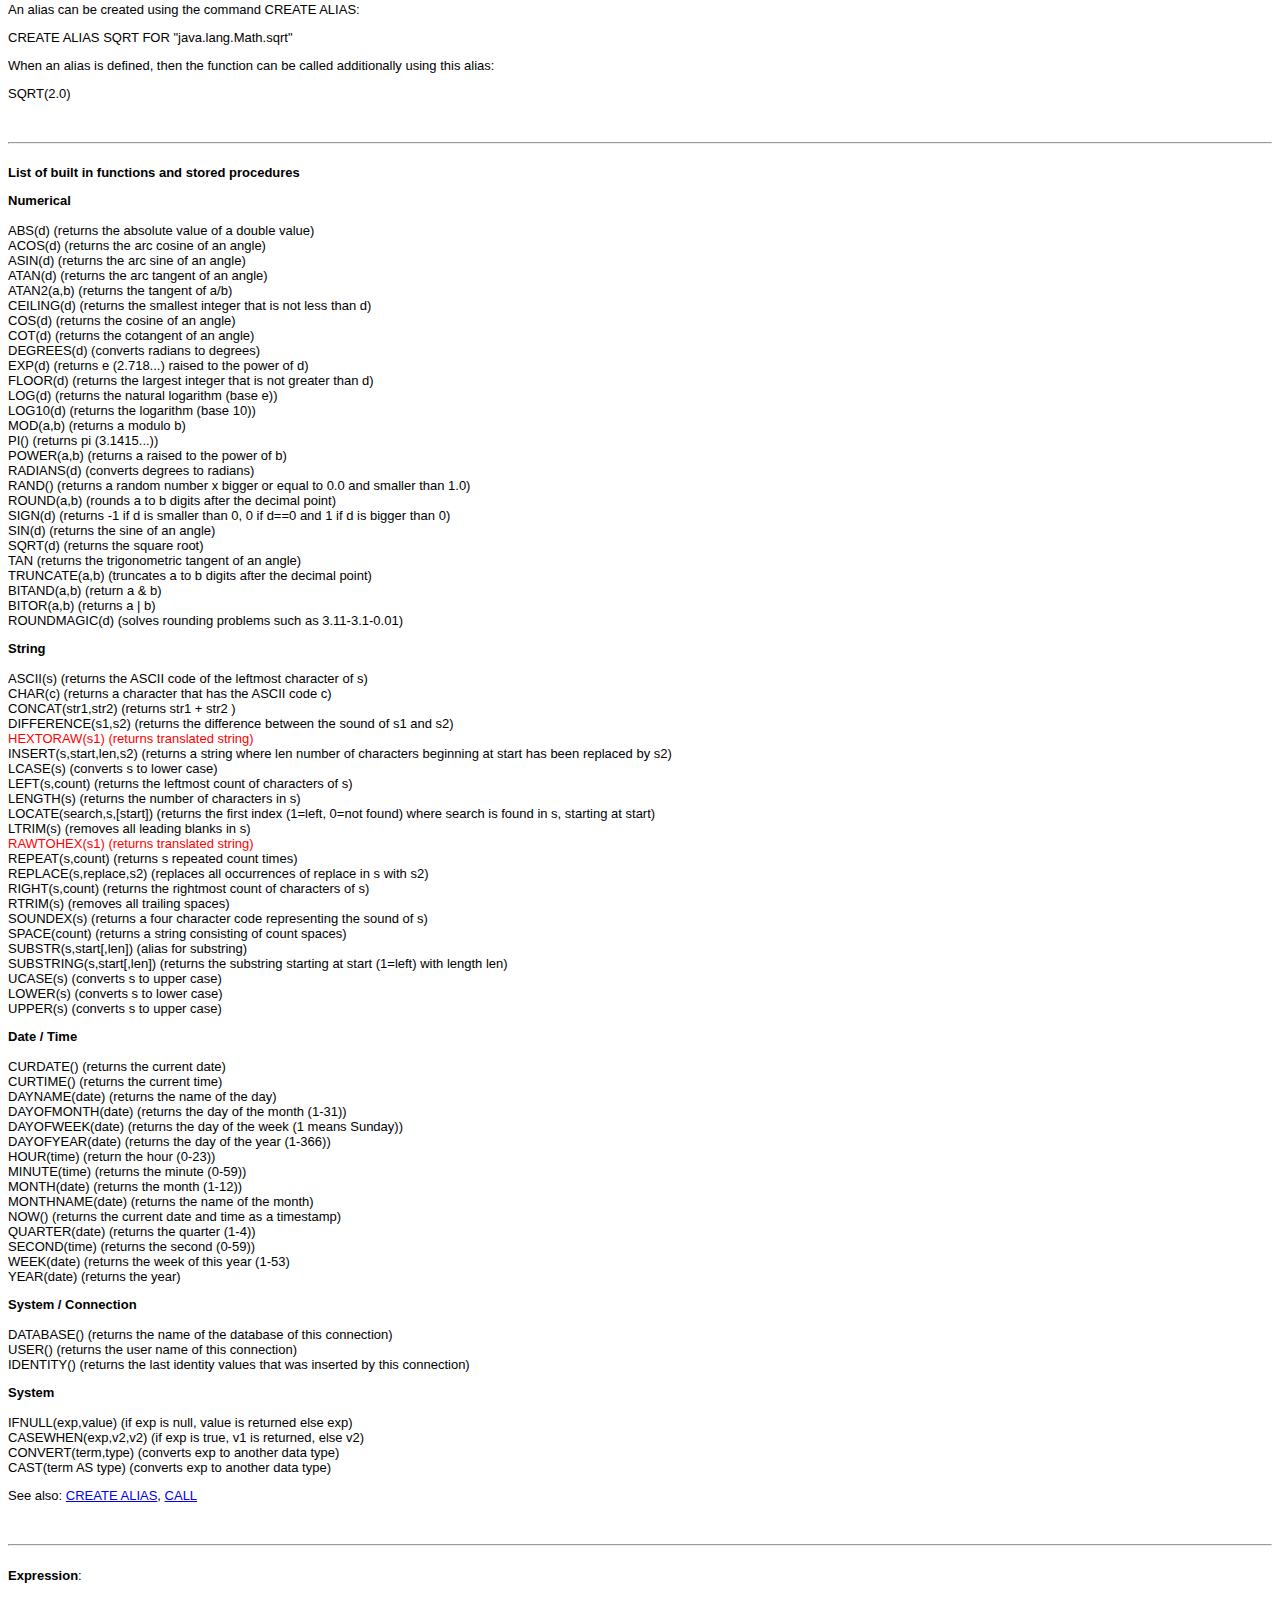
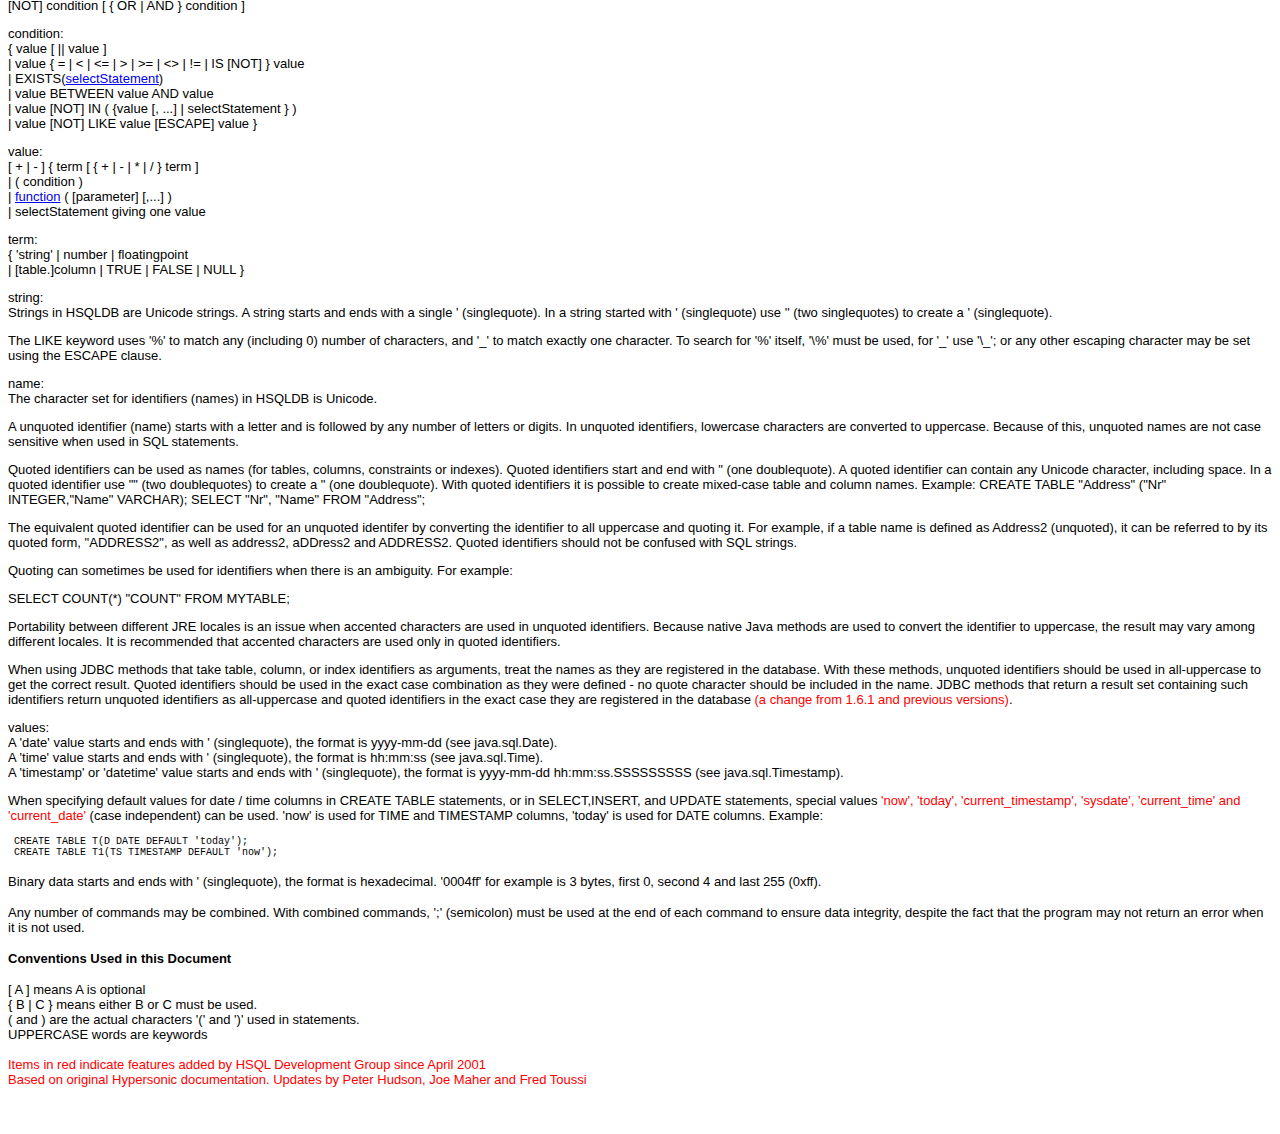
<file: doc/zaurus/hsqlSyntax.html>
<html>
<head><title>HSQLDB</title></head>
<body bgcolor=#FFFFFF>
<font face="Arial, Helvetica" size="2">
<h2><font face="Arial">SQL Syntax</font></h2>
<p><font face="Arial"> HSQLDB version 1.7.0 supports the following SQL statements and syntax: 
</font>
<p> 
<table border=0 cellspacing=10 cellpadding=0 >
   <tr> 
      <td valign=TOP><img src="images/sqlSelect.gif" width="54" height="43"></td>
      <td> <font face="Arial, Helvetica" size="2"> <a href="#SELECT">SELECT</a> 
      <br>
      <a href="#Expression">Expression</a> <br>
      <a href="#CALL">CALL</a> <br>
      <a href="#Stored">Stored Procedures / Functions</a> <a href="#List">List</a> 
      </font></td>
   </tr>
   <tr> 
      <td valign=TOP><img src="images/sqlDML.gif" width="52" height="44"></td>
      <td> <font face="Arial, Helvetica" size="2"> <a href="#INSERT">INSERT</a> 
      <br>
      <a href="#UPDATE">UPDATE</a> <br>
      <a href="#DELETE">DELETE</a> </font></td>
   </tr>
   <tr> 
      <td valign=TOP><img src="images/sqlDDL.gif" width="52" height="44"></td>
      <td> 
         <p><font face="Arial, Helvetica" size="2"><a href="#ALTERTABLE">ALTER TABLE</a> <br>
            </font><font face="Arial, Helvetica" size="2"><a href="#ALTERINDEX">ALTER INDEX<br>
            </a></font><font face="Arial, Helvetica" size="2">
      <a href="#CREATE ALIAS">CREATE ALIAS</a> <br>
      <a href="#CREATE INDEX">CREATE INDEX</a> <br>
      <a href="#DROP INDEX">DROP INDEX</a> <br>
      <a href="#CREATE TABLE">CREATE TABLE</a> <br>
      <a href="#DROP TABLE">DROP TABLE</a><br>
      <a href="#CREATE TRIGGER">CREATE TRIGGER</a><br>
      <a href="#DROP TRIGGER">DROP TRIGGER</a><br>
      <a href="#CREATE VIEW">CREATE VIEW</a><br>
      <a href="#DROP VIEW">DROP VIEW</a> </font><br><br>
      <a href="#Datatypes">Datatypes</a></p>
         </td>
   </tr>
   <tr> 
      <td valign=TOP><img src="images/sqlTransact.gif" width="51" height="42"></td>
      <td> <font face="Arial, Helvetica" size="2"> <a href="#SET AUTOCOMMIT">SET 
      AUTOCOMMIT</a> <br>
      <a href="#COMMIT">COMMIT</a> <br>
      <a href="#ROLLBACK">ROLLBACK</a> </font></td>
   </tr>
   <tr> 
      <td valign=TOP><img src="images/sqlSecurity.gif" width="51" height="42"></td>
      <td> 
         <p><font face="Arial, Helvetica" size="2"> <a href="#CONNECT">CONNECT</a> 
      <br>
      <a href="#DISCONNECT">DISCONNECT</a> <br>
      <a href="#CREATE USER">CREATE USER</a> <br>
      <a href="#DROP USER">DROP USER</a> <br>
      <a href="#GRANT">GRANT</a> <br>
      <a href="#REVOKE">REVOKE</a> <br>
      <a href="#SET PASSWORD">SET PASSWORD</a> <br>
      <a href="#SET REFINT">SET REFERENTIAL_INTEGRITY</a> <br>
      <a href="#SET TABLE">SET TABLE READONLY</a><br>
      </font><font face="Arial, Helvetica" size="2">
	  <a href="#SET TABLE SOURCE">SET TABLE SOURCE</a><br>
      <a href="#SET WRITE_DELAY">SET WRITE_DELAY</a> 
	  </font></p>
         </td>
   </tr>
   <tr> 
      <td valign=TOP><img src="images/sqlOther.gif" width="51" height="42"></td>
      <td> <font face="Arial, Helvetica" size="2"> <a href="#CHECKPOINT">CHECKPOINT</a> 
      <br>
      <a href="#SCRIPT">SCRIPT</a> <br>
      <a href="#SET IGNORECASE">SET IGNORECASE</a> <br>
      <a href="#SET LOGSIZE">SET LOGSIZE</a> <br>
      <a href="#SHUTDOWN">SHUTDOWN</a> <br>
      <a href="#Comments">Comments</a> </font></td>
   </tr>
</table>
<p> 
<hr>
<p><font face="Arial"> Alphabetical list: 
</font>
<p> <font face="Arial"><br>
  <a href="#CALL">CALL</a> <br>
  <a href="#CHECKPOINT">CHECKPOINT</a> <br>
  <a href="#COMMIT">COMMIT</a> <br>
  <a href="#CONNECT">CONNECT</a> <br>
  <a href="#CREATE ALIAS">CREATE ALIAS</a> <br>
  <a href="#CREATE INDEX">CREATE INDEX</a> <br>
  <a href="#CREATE TABLE">CREATE TABLE</a> <br>
  <a href="#CREATE USER">CREATE USER</a> <br>
  <a href="#CREATE VIEW">CREATE VIEW</a> <br>
  <a href="#DELETE">DELETE</a> <br>
  <a href="#DISCONNECT">DISCONNECT</a> <br>
  <a href="#DROP INDEX">DROP INDEX</a> <br>
  <a href="#DROP TABLE">DROP TABLE</a> <br>
  <a href="#DROP USER">DROP USER</a> <br>
  <a href="#DROP VIEW">DROP VIEW</a> <br>
  <a href="#GRANT">GRANT</a> <br>
  <a href="#INSERT">INSERT</a> <br>
  <a href="#REVOKE">REVOKE</a> <br>
  <a href="#ROLLBACK">ROLLBACK</a> <br>
  <a href="#SCRIPT">SCRIPT</a> <br>
  <a href="#SELECT">SELECT</a> <br>
  <a href="#SET AUTOCOMMIT">SET AUTOCOMMIT</a> <br>
  <a href="#SET IGNORECASE">SET IGNORECASE</a> <br>
  <a href="#SET LOGSIZE">SET LOGSIZE</a> <br>
  <a href="#SET PASSWORD">SET PASSWORD</a> <br>
  <a href="#SET REFINT">SET REFERENTIAL_INTEGRITY</a> <br>
  <a href="#SET TABLE">SET TABLE READONLY</a><br>
  <a href="#SET WRITE_DELAY">SET WRITE_DELAY</a> <br>
  <a href="#SHUTDOWN">SHUTDOWN</a> <br>
  <a href="#UPDATE">UPDATE</a> 
</font>
<p> <font face="Arial"><a href="#Expression">Expression</a> <br>
  <a href="#Comments">Comments</a> <br>
  <a href="#Datatypes">Datatypes</a> <br>
  <a href="#Stored">Stored Procedures / Functions</a> <a href="#List">List</a> 
</font>
<p> <font face="Arial" size="2"><br>
  <a name="ALTERTABLE"></a>
</font>
</font>
<hr>
<p><font face="Arial"><br>
   <b><font size="2" color="#FF0000">ALTER TABLE</font></b><font size="2" color="#FF0000"> &lt;tablename&gt;</font></font><font color="#FF0000" face="Arial"><b><font size="2"> ADD COLUMN</font></b><font size="2"> &lt;columnname&gt; </font><font face="Arial, Helvetica" size="2"><font face="Arial"> <a href="#Datatypes">Datatype</a><font color="#FF0000"> [(columnSize[,precision])] [DEFAULT 'defaultValue' [NOT NULL]]</font> </font></font><font size="2">[BEFORE &lt;existingcolumn&gt;];</font></font></p>
<p><font face="Arial" size="2">Adds the column to the end of the column list. Optional attributes, size and default value (with or without  NOT NULL)  can be specified. The optional BEFORE &lt;existingcolumn&gt; can be used to specify the name of an existing column so that the new column is inserted in a position just before the &lt;existingcolumn&gt;. If NOT NULL is specified and the table is not empty, then a default value must be specified.</font></p>
<p><font face="Arial"><b><font size="2" color="#FF0000">ALTER TABLE </font></b><font size="2" color="#FF0000">&lt;tablename&gt;</font></font><font color="#FF0000" face="Arial"><b><font size="2"> DROP COLUMN </font></b><font size="2">&lt;columnname&gt;;</font></font></p>
<p><font face="Arial" size="2">Drops the column from the table. Will not work if column is part of a primary key, unique or foreign key constraint.</font></p>
<p><font face="Arial"><b><font size="2" color="#FF0000">ALTER TABLE </font></b><font size="2" color="#FF0000">&lt;tablename&gt;</font></font><font color="#FF0000" face="Arial"><b><font size="2"> ADD CONSTRAINT </font></b><font size="2">&lt;constraintname&gt;</font><b><font size="2"> UNIQUE (</font></b><font size="2">&lt;column list&gt;</font><b><font size="2">);</font></b></font></p>
<p><font face="Arial" size="2">Adds a unique constraint to the table. This will not work if there is already  a unique constraints covering exactly the same &lt;column list&gt;.</font></p>
<p><font face="Arial"><b><font size="2" color="#FF0000">ALTER TABLE </font></b><font size="2" color="#FF0000">&lt;tablename&gt;</font></font><font color="#FF0000" face="Arial"><b><font size="2"> ADD CONSTRAINT </font></b><font size="2">&lt;constraintname&gt;</font><b><font size="2"> FOREIGN KEY (</font></b><font size="2">&lt;column list&gt;</font><b><font size="2">) REFERENCES </font></b><font size="2">&lt;exptablename&gt;</font><b><font size="2"> (</font></b><font size="2">&lt;column list&gt;</font><b><font size="2">)</font></b><font size="2"> [ON DELETE CASCADE];</font></font></p>
<p><font face="Arial" size="2">Adds a foreign key constraint to the table, using the same constraint syntax as when the foreign key is specified in a table definition.</font></p>
<p><font face="Arial"><b><font size="2" color="#FF0000">ALTER TABLE </font></b><font size="2" color="#FF0000">&lt;tablename&gt;</font></font><font color="#FF0000" face="Arial"><b><font size="2"> DROP CONSTRAINT </font></b><font size="2">&lt;constraintname&gt;;</font></font></p>
<p><font face="Arial" size="2">Drops a named unique or foreign key constraint from the table.</font></p>
<p><font face="Arial"><b><font size="2" color="#FF0000">ALTER TABLE </font></b><font size="2" color="#FF0000">&lt;tablename&gt;</font></font><font color="#FF0000" face="Arial"><b><font size="2"> RENAME TO </font></b><font size="2">&lt;newname&gt;;</font></font></p>
<a name="ALTERINDEX"></a>
<hr>
<p><font color="#FF0000" face="Arial"><b><font size="2">ALTER INDEX </font></b><font size="2">&lt;indexname&gt;</font><b><font size="2"> RENAME TO </font></b><font size="2">&lt;newname&gt;;</font></font></p>
<p><font face="Arial" size="2">Names can be changed so long as they do not conflict with other user-defined or sytem-defined names.</font></p>
<p>
<font face="Arial, Helvetica" size="2">
<p><font face="Arial"><br>
  <a name="CALL"></a>
</font>
<hr>
<font face="Arial"><br>
<b>CALL <a href="#Expression">Expression</a></b> ;
</font>
<p><font face="Arial">Any expression can be called like a stored procedure, including, but not only 
  Java stored procedures or functions. This command returns a ResultSet with one 
  column and one row (the result) just like a SELECT statement with one row and 
  one column. 
</font>
<p><font face="Arial">See also: <a href="#Stored">Stored Procedures / Functions</a>, <a href="#Expression">Expression</a>. 
</font>
<p> <font face="Arial"><br>
  <a name="CHECKPOINT"></a>
</font>
<hr>
<font face="Arial"><br>
<b>CHECKPOINT</b> ;
</font>
<p><font face="Arial">Closes the database files, shrinks the script file and opens the database. 
</font>
<p><font face="Arial">See also: <a href="#SHUTDOWN">SHUTDOWN</a>, <a href="#SET LOGSIZE">SET LOGSIZE</a>. 
</font>
<p> <font face="Arial"><br>
  <a name="COMMIT"></a>
</font>
<hr>
<font face="Arial"><br>
<b>COMMIT</b> [WORK] ;
</font>
<p><font face="Arial">Ends a transaction and makes the changes permanent. 
</font>
<p><font face="Arial">See also: <a href="#ROLLBACK">ROLLBACK</a>, <a href="#SET AUTOCOMMIT">SET AUTOCOMMIT</a>. 
</font>
<p><font face="Arial"><br>
  <a name="CONNECT"></a>
</font>
<hr>
<font face="Arial"><br>
<b>CONNECT USER</b> username<b> PASSWORD</b> password ;
</font>
<p><font face="Arial">Connects to the database as a different user. Use "" for an empty password. 
</font>
<p><font face="Arial">See also: <a href="#GRANT">GRANT</a>, <a href="#REVOKE">REVOKE</a> 
</font>
<p> <font face="Arial"><br>
  <a name="CREATE ALIAS"></a>
</font>
<hr>
<font face="Arial"><br>
<b>CREATE ALIAS</b> function <b>FOR</b> javaFunction ;
</font>
<p><font face="Arial">Creates an alias for a Java function. The function must be accessible from 
  the JVM in that the database runs. Example: <br>
  CREATE ALIAS ABS FOR "java.lang.Math.abs" 
</font>
<p><font face="Arial">See also: <a href="#CALL">CALL</a>, <a href="#Stored">Stored Procedures / Functions</a> 
</font>
<p> <font face="Arial"><br>
  <a name="CREATE INDEX"></a>
</font>
<hr>
<font face="Arial"><br>
<b>CREATE</b> [UNIQUE] <b>INDEX</b> index <b>ON</b> table (column [, ...]) ;
</font>
<p><font face="Arial">Creates an index on one or more columns in a table. <br>
  Creating an index on searched columns may improve performance. 
</font>
<p><font face="Arial">See also: <a href="#CREATE TABLE">CREATE TABLE</a>, <a href="#DROP INDEX">DROP 
  INDEX</a> 
</font>
<p> <font face="Arial"><br>
  <a name="CREATE TABLE"></a>
</font>
<hr>
<font face="Arial"><br>
<b>CREATE</b> [ MEMORY | CACHED |<font color="#FF0000"> TEMP | TEXT   </font>] <b>TABLE</b> name <br>
( columnDefinition [, ...] [, constraintDefinition...]) ;
</font>
<p><font face="Arial">Creates a tables in the memory (default) or on disk and only cached in memory. 
  Identity columns are autoincrement columns. They must be integer columns and 
  are automatically primary key columns. The last inserted value into an identity 
  column for a connection is available using the function IDENTITY(), for example 
  (where Id is the identity column): <br>
  INSERT INTO Test (Id, Name) VALUES (NULL,'Test'); CALL IDENTITY();
</font>
<p><font face="Arial">columnDefinition: <br>
  columnname <a href="#Datatypes">Datatype</a><font color="#FF0000"> [(columnSize[,precision])] [DEFAULT 'defaultValue']</font> [[NOT] NULL] [IDENTITY] 
  [PRIMARY KEY] </font>
<p>the default value must be enclosed in singlequotes
<p><font face="Arial">constraintDefinition: <br>
  [ CONSTRAINT name ] <br>
  UNIQUE ( column [,column...] ) | <br>
  PRIMARY KEY ( column [,column...] ) | <br>
  FOREIGN KEY ( column [,column...] ) REFERENCES refTable ( column [,column...]) 
<font color="#FF0000"> 
  [ON DELETE CASCADE]</font></font>
<p>&nbsp; 
<p><font face="Arial">See also: <a href="#DROP TABLE">DROP TABLE</a> 
</font>
<p> <font face="Arial" size="2"><a name="CREATE TRIGGER"></a></font>
</font>
<hr>
<font face="Arial"><br>
<b><font size="2" color="#FF0000">CREATE TRIGGER</font></b><font size="2" color="#FF0000"> name {BEFORE|AFTER} {INSERT|UPDATE|DELETE}
<b>ON</b> table [FOR EACH ROW] [QUEUE n] [NOWAIT] <b>CALL</b> triggerClass
;</font></font>
<p><font face="Arial" size="2">
triggerClass is an application-supplied class that implements the
org.hsqldb.Trigger interface e.g. "myPackage.trigClass".
It is the fire method of
this class that is invoked when the trigger event occurs.
Ensure that triggerClass is present in the classpath which
you use to start hsqldb.
</font>
<p><font face="Arial" size="2">
When the 'fire' method is called, it is passed the following arguments:
<br>
fire (String name, String table, Object row[])
<br>
where 'row' represents the row acted on, with each column being
a member of the array. The mapping of row classes to database
types is specified in 
<a href="#Datatypes">Datatypes</a>
</font>
<p><font face="Arial" size="2">
If the trigger method wants to access the database, it must establish its own
JDBC connection. Note that this means any access is in a separate transaction.
The jdbc:default:connection: URL is not currently supported.
</font>
<p><font face="Arial" size="2">
Implementation note: In the interests of not blocking the
database's main thread, each trigger runs in a thread that will wait for its
firing event to occur;
when this happens, the trigger's thread calls triggerClass.fire.
There is a queue of events waiting to be run by each trigger thread.
This is particularly useful for 'FOR EACH ROW' triggers, when a large
number of trigger events occur in rapid succession, without the trigger
thread getting a chance to run. If the queue becomes full, subsequent
additions to it cause the database engine to suspend awaiting space
in the queue. Take great care to avoid this situation if the trigger
action involves accessing the database, as deadlock will occur.
This can be avoided either by ensuring the QUEUE parameter makes a large
enough queue, or by using the NOWAIT parameter, which causes a new
trigger event to overwrite the most recent event in the queue.
The default queue size is 1024.
Note also that the timing of trigger method calls is not guaranteed, so
applications should implement their own synchronization measures
if necessary.
</font>
<p>
<p><font face="Arial" size="2">See also: <a href="#DROP TRIGGER">DROP TRIGGER</a>
</font>
<p>
<font face="Arial, Helvetica" size="2">
<p><font face="Arial"><br>
  <a name="CREATE USER"></a>
</font>
<hr>
<font face="Arial"><br>
<b>CREATE USER</b> username <b>PASSWORD</b> password [ADMIN] ;
</font>
<p><font face="Arial">Creates a new user or new administrator in this database. Empty password can 
  be made using "". <br>
  Only an administrator do this. 
</font>
<p><font face="Arial">See also: <a href="#CONNECT">CONNECT</a>, <a href="#GRANT">GRANT</a>, <a href="#REVOKE">REVOKE</a> 
</font>
<font face="Arial, Helvetica" size="2">
<p><font face="Arial"><br>
  <a name="CREATE VIEW"></a>
</font>
<hr>
<font face="Arial" color="#FF0000"><br>
<b>CREATE VIEW</b> viewname <b>AS SELECT ... FROM ... </b>[ WHERE Expression ] ;
</font>
<p><font face="Arial">A view can be thought of as either a virtual table or a stored query. The data accessible through a view is not stored in the database as a distinct object. What is stored in the database is a SELECT statement. The result set of the SELECT statement forms the virtual table returned by the view. A user can use this virtual table by referencing the view name in SQL statements the same way a table is referenced. A view is used to do any or all of these functions:<br><br> 
Restrict a user to specific rows in a table. For example, allow an employee to see only the rows recording his or her work in a labor-tracking table.
<br><br>
Restrict a user to specific columns. For example, allow employees who do not work in payroll to see the name, office, work phone, and department columns in an employee table, but do not allow them to see any columns with salary information or personal information.
<br><br>
Join columns from multiple tables so that they look like a single table.
<br><br>
Aggregate information instead of supplying details. For example, present the sum of a column, or the maximum or minimum value from a column.
<br><br>
Views are created by defining the SELECT statement that retrieves the data to be presented by
the view. The data tables referenced by the SELECT statement are known as the base tables 
for the view. In this example,  is a view that selects data from three base tables 
to present a virtual table of commonly needed data:
<br><br>
<big><pre>
    CREATE VIEW mealsjv AS
      SELECT m.mid mid, m.name name, t.mealtype mt, a.aid aid,
             a.gname + ' ' + a.sname author, m.description description,
             m.asof asof
        FROM meals m, mealtypes t, authors a
       WHERE m.mealtype = t.mealtype
	     AND m.aid = a.aid;
</pre></big>
You can then reference mealsjv in statements in the same way you would reference a table:
<br><br>
<big><pre>
    SELECT *
      FROM mealsjv
</pre></big>
A view can reference another view. For example, mealsjv presents information that is useful for long discriptions that contain identifers, but a short list might be all a web page display needs. A view can be built that selects only specific mealsjv columns:
<br><br>
<big><pre>
    CREATE VIEW mealswebv AS
      SELECT name, author
        FROM mealsjv
</pre></big>
<br>
</font>
<p><font face="Arial">See also: <a href="#Expression">Expression</a>, <a href="#SELECT">SELECT</a>, <a href="#DROP VIEW">DROP VIEW</a>
</font>
<p> <font face="Arial"><br>
  <a name="DELETE"></a>
</font>
<hr>
<font face="Arial"><br>
<b>DELETE</b> <b>FROM</b> table [ WHERE Expression ] ;
</font>
<p><font face="Arial">Removes rows in a table. 
</font>
<p><font face="Arial">See also: <a href="#Expression">Expression</a>, <a href="#INSERT">INSERT</a>, 
  <a href="#SELECT">SELECT</a> 
</font>
<p> <font face="Arial"><br>
  <a name="DISCONNECT"></a>
</font>
<hr>
<font face="Arial"><br>
<b>DISCONNECT</b> ;
</font>
<p><font face="Arial">Closes this connection. It is not required to call this command when using 
  the JDBC interface: it is called automatically when the connection is closed. 
  After disconnecting, it is not possible to execute other queries (also not CONNECT) 
  with this connection. 
</font>
<p><font face="Arial">See also: <a href="#CONNECT">CONNECT</a> 
</font>
<p> <font face="Arial"><br>
  <a name="DROP INDEX"></a>
</font>
<hr>
<font face="Arial"><br>
<b>DROP INDEX</b> index ;
</font>
<p><font face="Arial">Removes the specified index from the database. 
</font>
Will not work if the index backs a UNIQUE of FOREIGN KEY constraint.
<p><font face="Arial">See also: <a href="#CREATE INDEX">CREATE INDEX</a> 
</font>
<p> <font face="Arial"><br>
  <a name="DROP TABLE"></a>
</font>
<hr>
<font face="Arial"><br>
<b>DROP TABLE</b> table  [IF EXISTS]
;</font>
<p><font face="Arial">Removes a table, the data and indexes from the database. When IF EXIST is used, the statement returns true if the table does not exist.  
</font>
<p><font face="Arial">See also: <a href="#CREATE TABLE">CREATE TABLE</a> 
</font>
<p> <font face="Arial" size="2"><a name="DROP TRIGGER"></a></font>
</font>
<hr>
<font face="Arial"><br>
<b><font size="2">DROP TRIGGER</font></b><font size="2"> trigger</font></font>
;
<p><font face="Arial" size="2">Removes a trigger from the database.
</font>
<p><font face="Arial" size="2">See also: <a href="#CREATE TRIGGER">CREATE TRIGGER</a>
</font>
<p>
<font face="Arial, Helvetica" size="2">
<p><font face="Arial"><br>
  <a name="DROP USER"></a>
</font>
<hr>
<font face="Arial"><br>
<b>DROP USER</b> username ;
</font>
<p><font face="Arial">Removes a user from the database. <br>
  Only an administrator do this. 
</font>
<p><font face="Arial">See also: <a href="#CREATE USER">CREATE USER</a> 
</font>
<p> <font face="Arial"><br>
  <a name="DROP VIEW"></a>
</font>
<hr>
<font face="Arial" color="#FF0000"><br>
<b>DROP VIEW</b> viewname  [IF EXISTS]
;</font>
<p><font face="Arial">Removes a view from the database. When IF EXIST is used, the statement returns true if the view does not exist.  
</font>
<p><font face="Arial">See also: <a href="#CREATE VIEW">CREATE VIEW</a> 
</font>
<p> <font face="Arial" size="2"><a name="DROP TRIGGER"></a></font>
</font>
<p> <font face="Arial"><br>
  <a name="GRANT"></a>
</font>
<hr>
<font face="Arial"><br>
<b>GRANT</b> { SELECT | DELETE | INSERT | UPDATE | ALL } [,...] <br>
<b>ON</b> { table | CLASS "package.class" }<b> TO </b>{ username | PUBLIC } ;
</font>
<p><font face="Arial">Assigns privileges to a user or to all users (PUBLIC) for a table or for a 
  class. To allow a user to call a function from a class, the right ALL must be 
  used. Examples: <br>
  GRANT SELECT ON Test TO GUEST <br>
  GRANT ALL ON CLASS "java.lang.String" TO PUBLIC <br>
  Only an administrator do this. 
</font>
<p><font face="Arial">See also: <a href="#REVOKE">REVOKE</a>, <a href="#CREATE USER">CREATE USER</a> 
</font>
<p> <font face="Arial"><br>
  <a name="INSERT"></a>
</font>
<hr>
<font face="Arial"><br>
<b>INSERT INTO</b> table [ ( column [,...] ) ] <br>
{ VALUES(<a href="#Expression">Expression</a> [,...]) | <a  href="#SELECT">SelectStatement</a> 
} ;
</font>
<p><font face="Arial">Adds one or more new rows of data into a table. 
</font>
<p> <font face="Arial"><br>
  <a name="REVOKE"></a>
</font>
<hr>
<font face="Arial"><br>
<b>REVOKE</b> { SELECT | DELETE | INSERT | UPDATE | ALL } [,...] <br>
<b>ON</b> { table | CLASS "package.class" } <b>TO</b> { username | PUBLIC } ;
</font>
<p><font face="Arial">Withdraws privileges from a user or for PUBLIC (all users) for a table or class. 
  <br>
  Only an administrator may do this. 
</font>
<p><font face="Arial">See also: <a href="#GRANT">GRANT</a> 
</font>
<p> <font face="Arial"><br>
  <a name="ROLLBACK"></a>
</font>
<hr>
<font face="Arial"><br>
<b>ROLLBACK</b> [WORK] ;
</font>
<p><font face="Arial">Undoes changes made since the last COMMIT or ROLLBACK. 
</font>
<p><font face="Arial">See also: <a href="#COMMIT">COMMIT</a> 
</font>
<p> <font face="Arial"><br>
  <a name="SCRIPT"></a>
</font>
<hr>
<font face="Arial"><br>
<b>SCRIPT</b> ['file'] ;
</font>
<p><font face="Arial">Creates an SQL script describing the database. This file is saved on the machine where the database files are located. <br>
  Only an administrator may do this. 
</font>
<p> <font face="Arial"><br>
  <a name="SELECT"></a>
</font>
<hr>
<font face="Arial"><br>
<b>SELECT</b><font color="#FF0000"> [{LIMIT n m | TOP m}]</font>[DISTINCT] <br>
{ selectExpression | table.* | * } [, ... ] <br>
[ INTO  <font color="#FF0000">[CACHED | TEMP  | TEXT]</font> newTable ] <br>
<b>FROM</b> tableList <br>
[ WHERE <a href="#Expression">Expression</a> ] <br>
[ GROUP BY Expression [, ...] ] <br>
[ ORDER BY orderExpression [, ...] ] <br>
[ { UNION [ALL] | {MINUS|EXCEPT} | INTERSECT } selectStatement ] ;
</font>
<p><font face="Arial"> Retrieves information from one or more tables in the database. 
</font>
<p><font face="Arial">tableList: <br>
  table [ { INNER | LEFT OUTER } JOIN table ON Expression ] [, ...] 
</font>
<p><font face="Arial">selectExpression: <br>
  { Expression | COUNT(*) | {COUNT | MIN | MAX | SUM | AVG} (<font color="#FF0000">[DISTINCT] </font>Expression) } 
</font>
<p><font face="Arial">orderExpression: <br>
  { columnNr | columnAlias | selectExpression } [ ASC | DESC ] 
</font>
<p><font face="Arial" size="2">LIMIT n m: creates the result set for 
  the SELECT statement first and then discards the first n rows and returns the 
  first m rows of the remaining result set. Special cases: LIMIT 0 m is equivalent 
  to TOP m or FIRST m in other RDBMS's; LIMIT n 0 discards the first n rows and 
  returns the rest of the result set.</font>
<p><font face="Arial">TOP m is equivalent to LIMIT 0 m
</font>
</font>
<p> 
<p><font face="Arial" size="2">See also: <a href="#INSERT">INSERT</a>, <a href="#UPDATE">UPDATE</a>, <a href="#DELETE">DELETE</a> 
</font>
<p> <font face="Arial" size="2"><br>
  <a name="SET AUTOCOMMIT"></a>
</font>
<hr>
<font face="Arial" size="2"><br>
<b>SET AUTOCOMMIT</b> { TRUE | FALSE } ;
</font>
<p><font face="Arial" size="2">Switches on or off the connection's auto-commit mode. If switched on, then 
  all statements will be committed as individual transactions. Otherwise, the 
  statements are grouped into transactions that are terminated by either <a href="#COMMIT">COMMIT</a> 
  or <a href="#ROLLBACK">ROLLBACK</a>. By default, new connections are in auto-commit 
  mode. 
</font>
<p> <font face="Arial" size="2"><br>
  <a name="SET IGNORECASE"></a>
</font>
<hr>
<font face="Arial" size="2"><br>
<b>SET IGNORECASE</b> { TRUE | FALSE } ;
</font>
<p><font face="Arial" size="2">Disables (ignorecase = true) or enables (ignorecase = false) the case sensitivity 
  of text comparison and indexing. By default, new databases are case sensitive. The sensitivity 
  must be switched before creating tables. Existing tables and their data are not affected. 
  When switched on, the data type VARCHAR is set to VARCHAR_IGNORECASE. This special 
  data type can also be used without switching global  ignorecase on. So it is possible 
  to have some columns  case sensitive and some not, even in the same table. <br>
  Only an administrator may do this. 
</font>
<p> <font face="Arial" size="2"><br>
  <a name="SET LOGSIZE"></a>
</font>
<hr>
<font face="Arial" size="2"><br>
<b>SET LOGSIZE</b> size ;
</font>
<p><font face="Arial" size="2">Sets the maximum size in MB of the .script file. Default is 200 MB. The database 
  will be closed and opened (just like using CHECKPOINT) if the .script file gets 
  over this limit, and so the .script file will shrink. 0 means no limit. 
</font>
<p><font face="Arial" size="2">See also: <a href="#CHECKPOINT">CHECKPOINT</a> 
</font>
<p> <font face="Arial" size="2"><br>
  <a name="SET PASSWORD"></a>
</font>
<hr>
<font face="Arial" size="2"><br>
<b>SET PASSWORD</b> password ;
</font>
<p><font face="Arial" size="2">Changes the password of the currently connected user. Empty password can be 
  set using "" 
</font>
<p> <font face="Arial" size="2"><br>
  <a name="SET REFINT"></a>
</font>
<hr>
<font face="Arial" size="2"><br>
<b>SET REFERENTIAL_INTEGRITY</b> { TRUE | FALSE } ;
</font>
<p><font face="Arial" size="2">This commands enables / disables the referential integrity checking (foreign 
  keys). Normally it should be switched on (this is the default) but when importing 
  data (and the data is imported in the 'wrong' order) the checking can be switched 
  off. <br>
  Only an administrator may do this. 
</font>
<p><font face="Arial" size="2">See also: <a href="#CREATE TABLE">CREATE TABLE</a> 
</font>
<p> <font face="Arial" size="2"><br>
  
<a name="SET WRITE_DELAY"></a>
</font>
<font face="Arial, Helvetica" size="2">
<p> 
<hr>
<p><font face="Arial">SET TABLE tableName INDEX 'index1rootPos index2rootPos ... '. 
</font>
<p><font face="Arial">This command is only used internally to store the position of index roots in 
  the .data file. It appears only in database script files; it should not be used 
  directly. <br>
   </font>
<p> <font face="Arial"><br>
  
<a name="SET TABLE"></a>
</font>
<hr>
</font>
<p><font face="Arial" size="2" color="#FF0000"><b>SET TABLE</b> &lt;tablename&gt; <b>READONLY</b> {TRUE | FALSE} ;</font>
<p><font face="Arial" size="2">Sets the table as read only</font>
<p><font face="Arial, Helvetica" size="2"><font face="Arial"><a name="SET TABLE SOURCE"></a></font></font><font face="Arial" size="2"><br>
   </font>
<hr>
<font face="Arial"><br>
<b><font size="2" color="#FF0000">SET TABLE </font></b><font size="2" color="#FF0000">&lt;tablename&gt;</font><b><font size="2" color="#FF0000"> SOURCE </font></b><font size="2" color="#FF0000">&lt;file and options&gt;</font><b><font size="2" color="#FF0000"> [DESC]</font></b>
;</font>
<p><font face="Arial" size="2">For details see the document TextTables.html. </font>
<p><font face="Arial" size="2">This command is used exclusively with TEXT tables to specify which file is used for storage of the data. The optional DESC qualifier results in the text file indexed from the end and opened as readonly. The &lt;file and options&gt; argument is a double quoted string that consists of:</font>
<p><font face="Arial" size="2">&lt;file and options&gt;::= &lt;doublequote&gt; &lt;filepath&gt; [&lt;semicolon&gt; &lt;option&gt;...] &lt;doublequote&gt;</font>
<p><font face="Arial" size="2">Example: SET TABLE mytable SOURCE "myfile;fs=|;vs=.;lvs=~"</font>
<p><font face="Arial" size="2">
HSQLDB also recognises the following special indicators for separators: <br><br>
&nbsp;&nbsp;&nbsp;&nbsp;\semi - semicolon <br>
&nbsp;&nbsp;&nbsp;&nbsp;\quote - quote <br>
&nbsp;&nbsp;&nbsp;&nbsp;\space - space character <br>
&nbsp;&nbsp;&nbsp;&nbsp;\apos - apostrophe <br>
&nbsp;&nbsp;&nbsp;&nbsp;\n - newline - Used as an end anchor (like $ in regular expressions) <br>
&nbsp;&nbsp;&nbsp;&nbsp;\r - carriage return <br>
&nbsp;&nbsp;&nbsp;&nbsp;\t - tab <br>
&nbsp;&nbsp;&nbsp;&nbsp;\\ - backslash <br>
&nbsp;&nbsp;&nbsp;&nbsp;\u#### - a Unicode character specified in hexadecimal<br>
<br>
  Only an administrator may do this. 
</font>
<p>
<font face="Arial, Helvetica" size="2">
<p><font face="Arial"><a name="SET WRITE_DELAY"></a>
</font>
<hr>
<font face="Arial"><br>
<b>SET WRITE_DELAY</b> { TRUE | FALSE } ;
</font>
<p><font face="Arial">When the write delay is switched on, the executed commands are written to the 
  log file (.script) at most 1 second after they are executed. This improves the 
  performance of applications that makes a lot of inserts/updates/deletes. When 
  switched off (this is the default) then all SQL commands are written into the 
  log file (.script) just after they are executed. <br>
  Only an administrator may do this.</font>
</font>
<p> <font face="Arial" size="2"><br>
  <a name="SHUTDOWN"></a>
</font>
<hr>
<font face="Arial" size="2"><br>
<b>SHUTDOWN</b> [ IMMEDIATELY | COMPACT ] ;
</font><font face="Arial, Helvetica" size="2">
<p><font face="Arial">Closes the current database.
</font>
<p><font face="Arial">SHUTDOWN performs a checkpoint to creates a new .script file that has the minimum size and contains the data for memory tables only. It then backs up the .data file containing the CACHED TABLE data in zipped format to the  .backup file and closes the database. 
</font>
<p><font face="Arial">SHUTDOWN IMMEDIATELY just closes the database files 
  (like an external poweroff); this command is used internally to test the recovery 
  mechanism.
This command should not be used as the routine method of closing the database.</font>
<p><font face="Arial">SHUTDOWN COMPACT writes out  a new .script file which contains the data for all the tables, including CACHED and TEXT tables. It then deletes the existing text table files and the  .data file before rewriting them. After this, it backs up the .data file in the same way as normal SHUTDOWN. This operations shrinks all files 
  to the minimum size. <br>
  Only an administrator may do this. 
</font>
<p> <font face="Arial"><br>
  <a name="UPDATE"></a>
</font>
<hr>
<font face="Arial"><br>
<b>UPDATE</b> table <b>SET</b> column = Expression [, ...] ;<br>
[WHERE Expression] 
</font>
<p><font face="Arial">Modifies data of a table in the database. 
</font>
<p><font face="Arial">See also: <a href="#SELECT">SELECT</a>, <a href="#INSERT">INSERT</a>, <a href="#DELETE">DELETE</a> 
</font>
<p> <font face="Arial"><br>
  <a name="Datatypes"></a>
</font>
<hr></font>
<p><font face="Arial, Helvetica" size="2">
<font face="Arial"><br>
   <b>Datatypes</b>: The types on the same line are equivalent. <br>
<br>
<table border="1" cellspacing="1" bordercolor="Black" >
   <tr>
	   <td><font size="2">INTEGER | INT </font></td>
      <td><font size="2">"int" | "java.lang.Integer"</font></td>
   </tr>
   <tr>
	   <td><font size="2">DOUBLE [PRECISION] | FLOAT</font></td>
      <td><font size="2">"double" | "java.lang.Double"</font></td>
   </tr>
   <tr>
	   <td><font size="2">VARCHAR</font></td>
      <td><font size="2">"java.lang.String"</font></td>
   </tr>
   <tr>
	   <td><font size="2">VARCHAR_IGNORECASE</font></td>
      <td><font size="2">"java.lang.String"</font></td>
   </tr>
   <tr>
	   <td><font size="2">CHAR | CHARACTER</font></td>
      <td><font size="2">"java.lang.String"</font></td>
   </tr>
   <tr>
	   <td><font size="2">LONGVARCHAR</font></td>
      <td><font size="2">"java.lang.String"</font></td>
   </tr>
   <tr>
	   <td><font size="2">DATE</font></td>
      <td><font size="2">"java.sql.Date"</font></td>
   </tr>
   <tr>
	   <td><font size="2">TIME</font></td>
      <td><font size="2">"java.sql.Time"</font></td>
   </tr>
   <tr>
	   <td><font size="2">TIMESTAMP | DATETIME</font></td>
      <td><font size="2">"java.sql.Timestamp"</font></td>
   </tr>
   <tr>
	   <td><font size="2">DECIMAL</font></td>
      <td><font size="2">"java.math.BigDecimal"</font></td>
   </tr>
   <tr>
	   <td><font size="2">NUMERIC</font></td>
      <td><font size="2">"java.math.BigDecimal"</font></td>
   </tr>
   <tr>
	   <td><font size="2">BIT</font></td>
      <td><font size="2">"boolean" | "java.lang.Boolean"</font></td>
   </tr>
   <tr>
	   <td><font size="2">TINYINT</font></td>
      <td><font size="2">"byte" | "java.lang.Byte"</font></td>
   </tr>
   <tr>
	   <td><font size="2">SMALLINT</font></td>
      <td><font size="2">"short" | "java.lang.Short"</font></td>
   </tr>
   <tr>
	   <td><font size="2">BIGINT</font></td>
      <td><font size="2">"long" | "java.lang.Long"</font></td>
   </tr>
   <tr>
	   <td><font size="2">REAL</font></td>
      <td><font size="2" color="#FF0000">"double" | "java.lang.Double" </font></td>
   </tr>
   <tr>
	   <td><font size="2">BINARY</font></td>
      <td><font size="2">"byte[]"</font></td>
   </tr>
   <tr>
	   <td><font size="2">VARBINARY</font></td>
      <td><font size="2">"byte[]"</font></td>
   </tr>
   <tr>
	   <td><font size="2">LONGVARBINARY</font></td>
      <td><font size="2">"byte[]"</font></td>
   </tr>
   <tr>
	   <td><font size="2">OTHER | OBJECT</font></td>
      <td><font size="2">"java.lang.Object"</font></td>
   </tr>
</table>
</font></font>
<br>
<font face="Arial, Helvetica" size="2">
</font>
<font face="Arial, Helvetica" size="2">
</font><font face="Arial, Helvetica" size="2">
<p><font face="Arial"> The uppercase names are the data types names defined by the SQL standard or commonly used by RDMS's. The 
  data types in quotes are the Java class names - if these type names are used 
  then they must be enclosed in quotes because in Java names are case-sensitive. 
</font>
<p><font face="Arial"> The recommended Java mapping for the JDBC datatype FLOAT is as a Java type 
  "double". Because of the potential confusion it is recommended that DOUBLE is 
  used instead of FLOAT. 
</font>
<p><font face="Arial"> VARCHAR_IGNORECASE is a special case-insensitive type of VARCHAR. This type 
  is not portable. 
</font>
<p> <font face="Arial">In HSQLDB, when defining CHAR and VARCHAR columns,  the SIZE argument is optional and defaults to 0. If any other size is specified, it is stored in the database definition but is not enforeced by default. Once you have created the database (before adding data), you can close the database and add a database property value:</font>
<p><font face="Arial"> sql.enforce_size=true</font>
<p><font face="Arial">This </font><font face="Arial, Helvetica" size="2"><font face="Arial"> will  enforce the specified size and pad CHAR fields with spaces to fill the size.</font></font>
<p><font face="Arial">
 CHAR and VARCHAR and LONGVARCHAR columns are by default compared and sorted according to POSIX standards. To use the current JRE locale for sorting and comparison, add the following database property to the properties file.</font>
<p><font face="Arial, Helvetica" size="2"><font face="Arial">sql.compare_in_locale=true
</font></font>
<p>Columns of the type OTHER or OBJECT contain the serialized form of a Java Object in binary format. To insert or update such columns, a binary format string (see below under Expression) should be used. Using PreparedStatements with JDBC automates this transformation.
<p><font face="Arial"><br>
  <a name="Comments"></a>
</font>
<hr>
<font face="Arial"><br>
<b>Comments</b> 
</font>
<p> <font face="Arial"><br>
  -- SQL style line comment <br>
  // Java style line comment <br>
  /* C style line comment */ 
</font>
<p><font face="Arial">All these types of comments are ignored by the database. 
</font>
<p> <font face="Arial"><br>
  <a name="Stored"></a>
</font>
<hr>
<font face="Arial"><br>
<b>Stored Procedures / Functions</b> 
</font>
<p><font face="Arial"> Stored procedures are Java functions that are called directly from the SQL 
  language or using an alias. Calling Java functions (directly or using the alias) 
  requires that the Java class can be reached by the database (server). The syntax 
  is: 
</font>
<p> <font face="Arial">"java.lang.Math.sqrt"(2.0) 
</font>
<p><font face="Arial"> This means the packacke must be provided, and the name must be written as 
  one word, and inside " because otherwise it is converted to uppercase (and not 
  found). 
</font>
<p><font face="Arial"> An alias can be created using the command CREATE ALIAS: 
</font>
<p><font face="Arial"> CREATE ALIAS SQRT FOR "java.lang.Math.sqrt" 
</font>
<p><font face="Arial"> When an alias is defined, then the function can be called additionally using 
  this alias: 
</font>
<p><font face="Arial"> SQRT(2.0) 
</font>
<p> <font face="Arial"><br>
  <a name="List"></a>
</font>
<hr>
<font face="Arial"><br>
<b>List of built in functions and stored procedures</b> 
</font>
<p> <font face="Arial"><b>Numerical</b> <br>
   <br>
  ABS(d) (returns the absolute value of a double value) <br>
  ACOS(d) (returns the arc cosine of an angle) <br>
  ASIN(d) (returns the arc sine of an angle) <br>
  ATAN(d) (returns the arc tangent of an angle) <br>
  ATAN2(a,b) (returns the tangent of a/b) <br>
  CEILING(d) (returns the smallest integer that is not less than d) <br>
  COS(d) (returns the cosine of an angle) <br>
  COT(d) (returns the cotangent of an angle) <br>
  DEGREES(d) (converts radians to degrees) <br>
  EXP(d) (returns e (2.718...) raised to the power of d) <br>
  FLOOR(d) (returns the largest integer that is not greater than d) <br>
  LOG(d) (returns the natural logarithm (base e)) <br>
  LOG10(d) (returns the logarithm (base 10)) <br>
  MOD(a,b) (returns a modulo b) <br>
  PI() (returns pi (3.1415...)) <br>
  POWER(a,b) (returns a raised to the power of b) <br>
  RADIANS(d) (converts degrees to radians) <br>
  RAND() (returns a random number x bigger or equal to 0.0 and smaller than 1.0) <br>
  ROUND(a,b) (rounds a to b digits after the decimal point) <br>
  SIGN(d) (returns -1 if d is smaller than 0, 0 if d==0 and 1 if d is bigger than 0) <br>
  SIN(d) (returns the sine of an angle) <br>
  SQRT(d) (returns the square root) <br>
  TAN (returns the trigonometric tangent of an angle) <br>
  TRUNCATE(a,b) (truncates a to b digits after the decimal point) <br>
  BITAND(a,b) (return a & b) <br>
  BITOR(a,b) (returns a | b) <br>
  ROUNDMAGIC(d) (solves rounding problems such as 3.11-3.1-0.01) 
</font>
<p> <font face="Arial"><b>String</b> <br>
   <br>
  ASCII(s) (returns the ASCII code of the leftmost character of s) <br>
  CHAR(c) (returns a character that has the ASCII code c) <br>
  CONCAT(str1,str2) (returns str1 + str2 ) <br>
  DIFFERENCE(s1,s2) (returns the difference between the sound of s1 and s2) <br>
  <font color="#FF0000">HEXTORAW(s1) (returns translated string) </font><br>
  INSERT(s,start,len,s2) (returns a string where len number of characters beginning at start has been replaced by s2) <br>
  LCASE(s) (converts s to lower case) <br>
  LEFT(s,count) (returns the leftmost count of characters of s) <br>
  LENGTH(s) (returns the number of characters in s) <br>
  LOCATE(search,s,[start]) (returns the first index (1=left, 0=not found) where search is found in s, starting at start) <br>
  LTRIM(s) (removes all leading blanks in s) <br>
  <font color="#FF0000">RAWTOHEX(s1) (returns translated string) </font><br>
  REPEAT(s,count) (returns s repeated count times) <br>
  REPLACE(s,replace,s2) (replaces all occurrences of replace in s with s2) <br>
  RIGHT(s,count) (returns the rightmost count of characters of s) <br>
  RTRIM(s) (removes all trailing spaces) <br>
  SOUNDEX(s) (returns a four character code representing the sound of s) <br>
  SPACE(count) (returns a string consisting of count spaces) <br>
  SUBSTR(s,start[,len]) (alias for substring) <br>
  SUBSTRING(s,start[,len]) (returns the substring starting at start (1=left) with length len) <br>
  UCASE(s) (converts s to upper case) <br>
  LOWER(s) (converts s to lower case) <br>
  UPPER(s) (converts s to upper case) 
</font>
<p> <font face="Arial"><b>Date / Time</b> <br>
   <br>
  CURDATE() (returns the current date) <br>
  CURTIME() (returns the current time) <br>
  DAYNAME(date) (returns the name of the day) <br>
  DAYOFMONTH(date) (returns the day of the month (1-31)) <br>
  DAYOFWEEK(date) (returns the day of the week (1 means Sunday)) <br>
  DAYOFYEAR(date) (returns the day of the year (1-366)) <br>
  HOUR(time) (return the hour (0-23)) <br>
  MINUTE(time) (returns the minute (0-59)) <br>
  MONTH(date) (returns the month (1-12)) <br>
  MONTHNAME(date) (returns the name of the month) <br>
  NOW() (returns the current date and time as a timestamp) <br>
  QUARTER(date) (returns the quarter (1-4)) <br>
  SECOND(time) (returns the second (0-59)) <br>
  WEEK(date) (returns the week of this year (1-53) <br>
  YEAR(date) (returns the year) 
</font>
<p> <font face="Arial"><b>System / Connection</b> <br>
   <br>
  DATABASE() (returns the name of the database of this connection) <br>
  USER() (returns the user name of this connection) <br>
  IDENTITY() (returns the last identity values that was inserted by this connection) 
</font>
<p> <font face="Arial"><b>System</b> <br>
   <br>
  IFNULL(exp,value) (if exp is null, value is returned else exp) <br>
  CASEWHEN(exp,v2,v2) (if exp is true, v1 is returned, else v2) <br>
  CONVERT(term,type) (converts exp to another data type) <br>
  CAST(term AS type) (converts exp to another data type) 
</font>
<p><font face="Arial"> See also: <a href="#CREATE ALIAS">CREATE ALIAS</a>, <a href="#CALL">CALL</a> 
</font>
<p> <font face="Arial"><br>
  <a name="Expression"></a>
</font>
<hr>
<font face="Arial"><br>
<b>Expression</b>: <br>
<br>
[NOT] condition [ { OR | AND } condition ] 
</font>
<p><font face="Arial">condition: <br>
  { value [ || value ] <br>
  | value { = | &lt; | &lt;= | > | >= | &lt;> | != | IS [NOT] } value <br>
  | EXISTS(<a href="#SELECT">selectStatement</a>) <br>
  | value BETWEEN value AND value <br>
  | value [NOT] IN ( {value [, ...] | selectStatement } ) <br>
  | value [NOT] LIKE value [ESCAPE] value } 
</font>
<p><font face="Arial">value: <br>
  [ + | - ] { term [ { + | - | * | / } term ] <br>
  | ( condition ) <br>
  | <a href="#List">function</a> ( [parameter] [,...] ) <br>
  | selectStatement giving one value 
</font>
<p><font face="Arial">term: <br>
  { 'string' | number | floatingpoint <br>
  | [table.]column | TRUE | FALSE | NULL } 
</font>
<p><font face="Arial">string: <br>
  </font><font face="Arial, Helvetica" size="2"><font face="Arial"> Strings in HSQLDB are Unicode
strings.</font>
</font> A string s<font face="Arial">tarts and ends with a single ' (singlequote). In a string started with ' (singlequote) use '' (two singlequotes) to create a ' (singlequote).</font>
<p><font face="Arial">The 
  LIKE keyword uses '%' to match any (including 0) number of characters, and '_' to match 
  exactly one character. To search for '%' itself, '\%' must be used, for '_' 
  use '\_'; or any other escaping character may be set using the ESCAPE clause.</font>
<p><font face="Arial">name: <br>
  </font><font face="Arial, Helvetica" size="2"><font face="Arial"> The character set for identifiers (names) in HSQLDB is Unicode.</font></font>
<p><font face="Arial">A unquoted identifier (name) starts with a letter and is followed by any number of letters or digits. 
  </font><font face="Arial, Helvetica" size="2"><font face="Arial"> In  unquoted identifiers</font></font>, l<font face="Arial">owercase characters are converted to uppercase. 
  Because of this, unquoted names are not case sensitive when used in SQL statements.</font>
<p><font face="Arial">Quoted identifiers can be used as names (for tables, columns, constraints or indexes). Quoted identifiers start and end with " </font><font face="Arial, Helvetica" size="2"><font face="Arial">(one doublequote)</font></font><font face="Arial">. A quoted identifier can contain any Unicode character, including space. In a quoted 
  identifier use "" (two doublequotes) to create a " (one doublequote). With quoted identifiers it is possible to create 
  mixed-case table and column names. Example: CREATE TABLE "Address" ("Nr" INTEGER,"Name" 
  VARCHAR); SELECT &quot;Nr&quot;, &quot;Name&quot;  FROM "Address";</font>
<p><font face="Arial">The equivalent quoted identifier can be used for an unquoted identifer by converting the identifier to all uppercase and quoting it. For example, if a table  name is defined as  Address2 (unquoted), it can be referred to by its  quoted form, &quot;ADDRESS2&quot;, as well as address2, aDDress2 and ADDRESS2. Quoted identifiers should not be confused with SQL strings.</font>
<p><font face="Arial">Quoting can sometimes be used for identifiers when there is an ambiguity. For example:</font>
<p>SELECT COUNT(*) &quot;COUNT&quot; FROM MYTABLE;
<p>Portability between different JRE locales is an issue when accented characters are used in unquoted  identifiers. Because native Java methods are used to convert the identifier to uppercase, the result may vary among different locales. It is recommended that accented characters are used only in quoted identifiers.
<p>When using JDBC methods that take table, column, or index identifiers as arguments, treat the names as they are registered in the database. With these methods, unquoted identifiers should be used in all-uppercase to get the correct result. Quoted identifiers should be used in the exact case combination as they were defined - no quote character should be included in the name. JDBC methods that return a result set containing such identifiers return unquoted identifiers as all-uppercase and quoted identifiers in the exact case they are registered in the database <font color="#FF0000">(a change from 1.6.1 and previous versions)</font>.
<p><font face="Arial">values: <br>
  A 'date' value starts and ends with ' (singlequote), the format is yyyy-mm-dd (see java.sql.Date). 
  <br>
  A 'time' value starts and ends with ' </font><font face="Arial, Helvetica" size="2"><font face="Arial">(singlequote)</font></font><font face="Arial">, the format is hh:mm:ss (see java.sql.Time). 
  <br>
  A 'timestamp' or 'datetime'  value starts and ends with ' </font><font face="Arial, Helvetica" size="2"><font face="Arial">(singlequote)</font></font><font face="Arial">, the format is  yyyy-mm-dd hh:mm:ss.SSSSSSSSS (see java.sql.Timestamp). 
  <br>
  
</font>
<p><font face="Arial">When specifying default values for date / time columns  in CREATE TABLE statements, or in SELECT,INSERT, and  UPDATE statements, special values<font color="#FF0000"> 'now',</font></font><font color="#FF0000" face="Arial"> 'today', 'current_timestamp', 'sysdate', 'current_time' and 'current_date' </font><font face="Arial">(case independent) can be used. 'now' is used for TIME and TIMESTAMP columns, 'today' is used for DATE columns. Example:
</font>
<pre> CREATE TABLE T(D DATE DEFAULT 'today');
 CREATE TABLE T1(TS TIMESTAMP DEFAULT 'now');  </pre>
</font>
<p>
<font face="Arial, Helvetica" size="2">
<p><font face="Arial">Binary data starts and ends with ' </font><font face="Arial, Helvetica" size="2"><font face="Arial">(singlequote)</font></font><font face="Arial">, the format is hexadecimal. '0004ff' for 
  example is 3 bytes, first 0, second 4 and last 255 (0xff). 
</font>
<p><font face="Arial">Any number of commands may be combined. With combined commands,  ';' (semicolon) must be used at the end of each command to ensure data integrity, despite the fact that the program may not return an error when it is not used. 
</font>
<p><font face="Arial"><b>Conventions Used in this Document </b>
</font>
<p><font face="Arial">[ A ] means A is optional <br>
  { B | C } means either B or C must be used. <br>
  ( and ) are the actual characters '(' and ')' used in statements.<br>
  UPPERCASE words are keywords<br><br>
   <font color="#FF0000">Items in red indicate features added by HSQL Development Group since April 2001<br>
   Based on original Hypersonic documentation. Updates by Peter Hudson, Joe Maher and Fred Toussi
   </font></font>
<p>&nbsp; 
</font> 
</body></html>
</file>
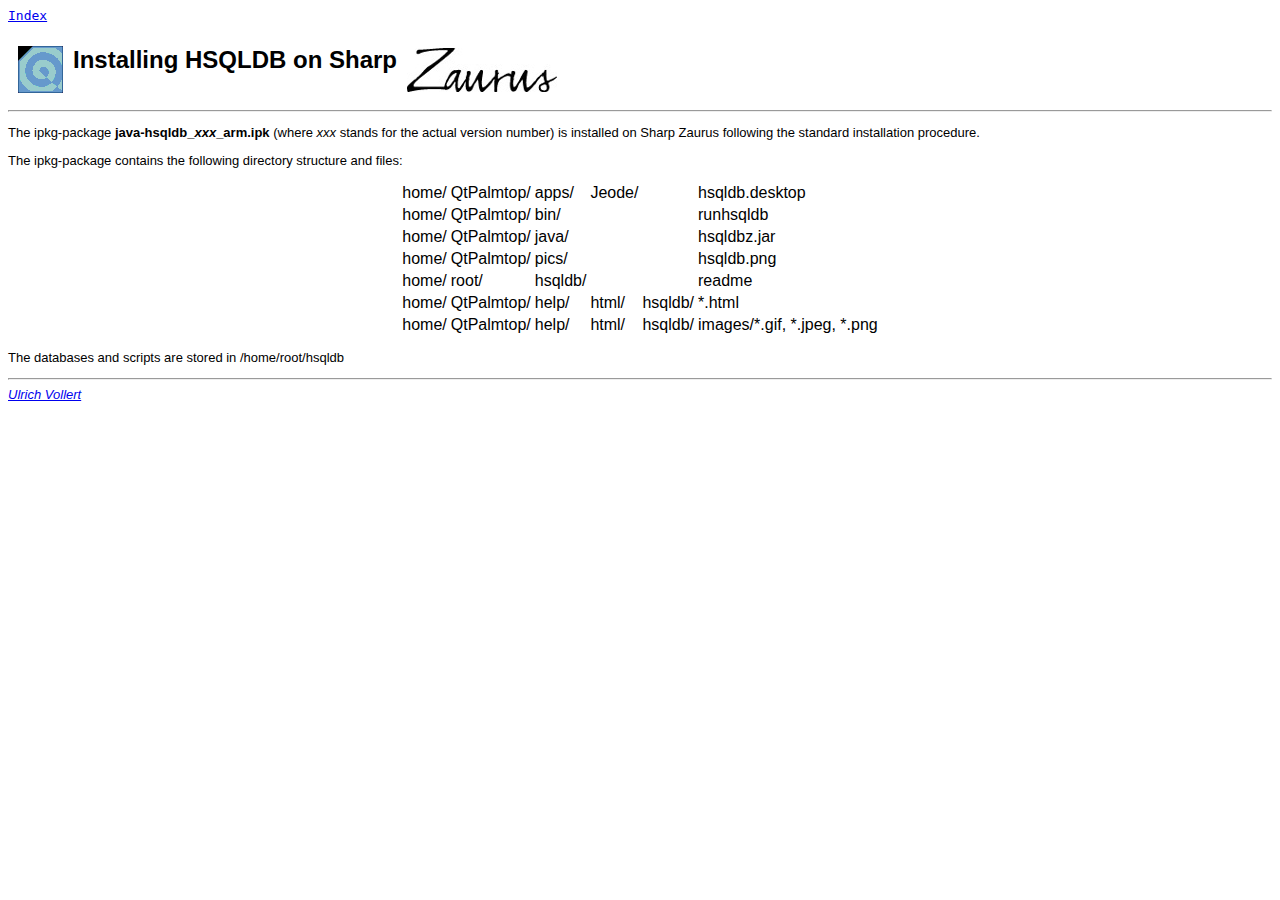
<file: doc/zaurus/installation.html>
<!DOCTYPE HTML PUBLIC "-//W3C//DTD HTML 4.01 Transitional//EN">
<html>
  <head>
    <title>Installing HSQLDB on Sharp Zaurus</title>
  </head>

<body bgcolor=#FFFFFF>
<pre>
<a href="index.html">Index</a></pre>
<a name=top></a>
<font face="Arial, Helvetica" size="2">

<table border=0 cellspacing=10 cellpadding=0 >
	<tr> 
	  <td valign=CENTER> <img src="images/hsqldb.gif"></td>
	  <td><h2><font face="Arial">Installing HSQLDB on Sharp </font></h2></td>
	  <td align=CENTER><img src="images/zaurus.jpeg"></td>
	</tr>
</table>

    <hr>
<p>The ipkg-package <b>java-hsqldb_<i>xxx</i>_arm.ipk</b> (where
<i>xxx</i> stands for the actual version number) is installed on Sharp
Zaurus following the standard installation procedure.</p>

<p>The ipkg-package contains the following directory structure and
files:</p>

<center>
<table border=0>
<tr>
	  <td>home/</td>
	  <td>QtPalmtop/</td>
	  <td>apps/</td>
	  <td>Jeode/</td>
	  <td></td>
	  <td>hsqldb.desktop</td>
</tr>
<tr>
	  <td>home/</td>
	  <td>QtPalmtop/</td>
	  <td>bin/</td>
	  <td></td>
	  <td></td>
	  <td>runhsqldb</td>
</tr>
<tr>
	  <td>home/</td>
	  <td>QtPalmtop/</td>
	  <td>java/</td>
	  <td></td>
	  <td></td>
	  <td>hsqldbz.jar</td>
</tr>
<tr>
	  <td>home/</td>
	  <td>QtPalmtop/</td>
	  <td>pics/</td>
	  <td></td>
	  <td></td>
	  <td>hsqldb.png</td>
</tr>
<tr>
	  <td>home/</td>
	  <td>root/</td>
	  <td>hsqldb/</td>
	  <td></td>
	  <td></td>
	  <td>readme</td>
</tr>
<tr>
	  <td>home/</td>
	  <td>QtPalmtop/</td>
	  <td>help/</td>
	  <td>html/</td>
	  <td>hsqldb/</td>
	  <td>*.html</td>
</tr>
<tr>
	  <td>home/</td>
	  <td>QtPalmtop/</td>
	  <td>help/</td>
	  <td>html/</td>
	  <td>hsqldb/</td>
	  <td>images/*.gif, *.jpeg, *.png</td>
</tr>
</table>
</center>

<p>The databases and scripts are stored in /home/root/hsqldb</p>
    <hr>
    <address><a href="mailto:hsqldb@ulrivo.de">Ulrich Vollert</a></address>
<!-- Created: Mon Oct 14 22:38:54 CEST 2002 -->
</font>  </body>
</html>
</file>
